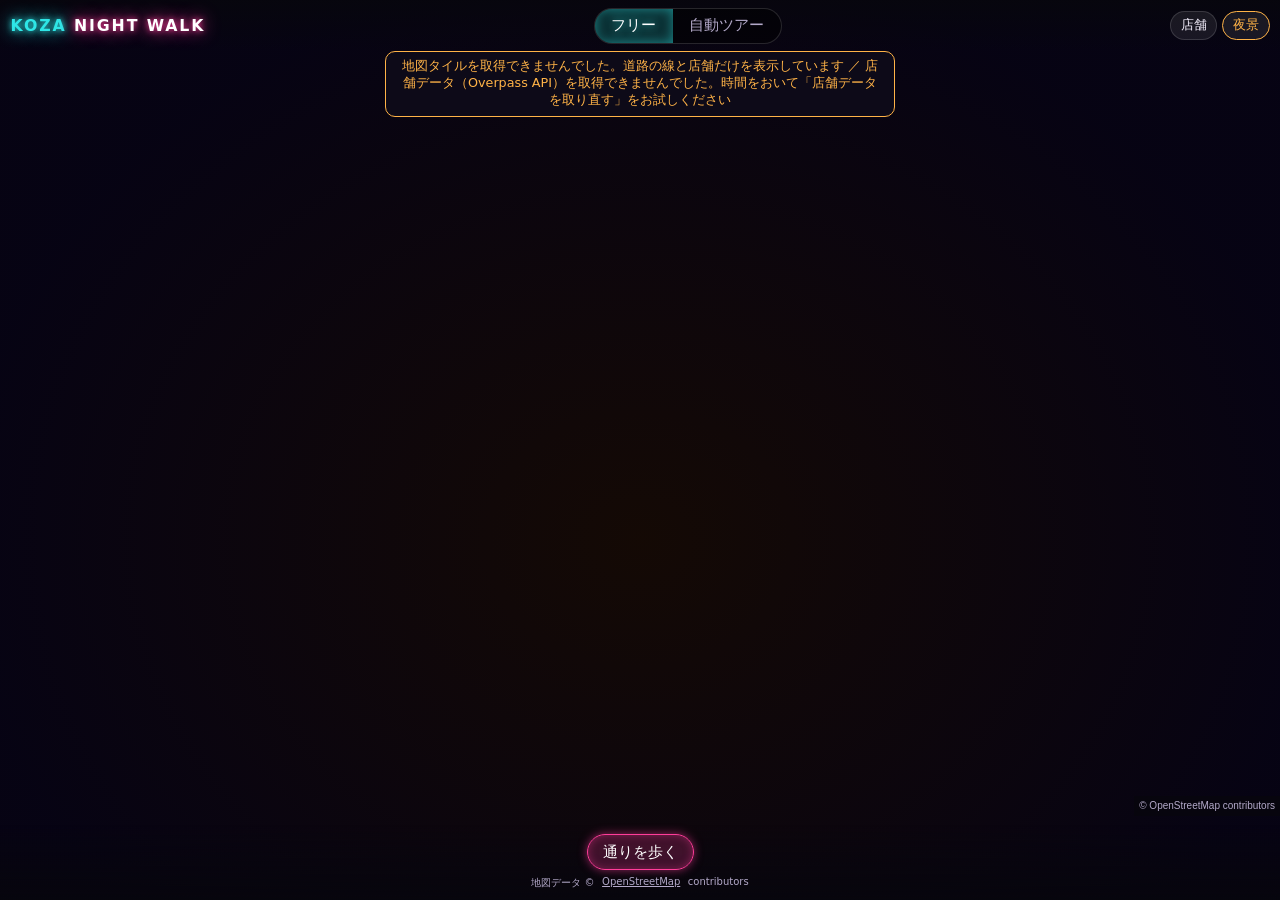
<file: index.html>
<!doctype html>
<html lang="ja">
<head>
<meta charset="utf-8">
<meta name="viewport" content="width=device-width, initial-scale=1, viewport-fit=cover, user-scalable=no">
<title>KOZA NIGHT WALK — コザ・サンシティ通り バーチャル飲み歩き</title>
<meta name="description" content="沖縄市コザのサンシティ通りを、OpenStreetMap の地図でバーチャル飲み歩き。API キー不要。">
<link rel="stylesheet" href="vendor/maplibre-gl.css">
<link rel="stylesheet" href="css/style.css">
</head>
<body class="night mode-free view-aerial">

<div id="map" aria-label="地図"></div>
<div id="demo" hidden>
  <div class="demo-sign">KOZA<br>NIGHT WALK</div>
  <p>デモ表示：地図データを取得できませんでした。<br>この画面は位置関係を表していません。</p>
</div>

<header id="topbar">
  <h1 class="logo"><span>KOZA</span> NIGHT WALK</h1>
  <div class="modes" role="tablist" aria-label="モード切り替え">
    <button id="modeFree" role="tab" aria-selected="true">フリー</button>
    <button id="modeTour" role="tab" aria-selected="false">自動ツアー</button>
  </div>
  <div class="tools">
    <button id="btnList" title="店舗リスト">店舗</button>
    <button id="btn3D" title="3D 建物の表示切り替え" aria-pressed="true">3D</button>
    <button id="btnNight" title="夜景フィルター（演出）の切り替え" aria-pressed="true">夜景</button>
  </div>
</header>

<div id="status" hidden></div>

<div id="hud">
  <div id="caption"></div>
  <div id="where"></div>
</div>

<footer id="controls">
  <div class="free-only">
    <button id="btnWalk" class="neon">通りを歩く</button>
    <button id="btnBack" class="walk-only" aria-label="通りを戻る">◀ 戻る</button>
    <button id="btnFwd" class="walk-only neon" aria-label="通りを進む">進む ▶</button>
    <button id="btnSky" class="walk-only">上空へ</button>
  </div>
  <div class="tour-only">
    <button id="btnStart" class="neon">スタート</button>
    <button id="btnPause" hidden>一時停止</button>
    <button id="btnResume" hidden>再開</button>
    <button id="btnNext" class="neon" hidden>次へ</button>
    <button id="btnEnd" hidden>終了</button>
  </div>
  <div id="credit"></div>
</footer>

<aside id="panel" hidden aria-live="polite">
  <button class="close" id="panelClose" aria-label="閉じる">×</button>
  <div id="panelBody"></div>
</aside>

<aside id="list" hidden>
  <button class="close" id="listClose" aria-label="閉じる">×</button>
  <h2>店舗リスト</h2>
  <p class="fine" id="listNote"></p>
  <ol id="listBody"></ol>
  <div id="extraBox" hidden>
    <h3>地図に未登録の店舗（公開情報で確認）</h3>
    <ul id="extraBody"></ul>
  </div>
  <button id="btnReset" class="small">訪問記録をリセット</button>
  <button id="btnReload" class="small">店舗データを取り直す</button>
  <p class="fine">
    <b>実データ</b>：道路・建物・店舗（OpenStreetMap）<br>
    <b>演出</b>：カメラワーク、夜景フィルター、ネオン風 UI
  </p>
</aside>

<script src="vendor/maplibre-gl.js"></script>
<script src="js/data.js"></script>
<script src="js/geo.js"></script>
<script src="js/osm.js"></script>
<script src="js/map-maplibre.js"></script>
<script src="js/app.js"></script>
</body>
</html>
</file>
<file: vendor/maplibre-gl.css>
.maplibregl-map{font:12px/20px Helvetica Neue,Arial,Helvetica,sans-serif;overflow:hidden;position:relative;-webkit-tap-highlight-color:rgb(0 0 0/0)}.maplibregl-canvas{left:0;position:absolute;top:0}.maplibregl-map:fullscreen{height:100%;width:100%}.maplibregl-ctrl-group button.maplibregl-ctrl-compass{touch-action:none}.maplibregl-canvas-container.maplibregl-interactive,.maplibregl-ctrl-group button.maplibregl-ctrl-compass{cursor:grab;-webkit-user-select:none;-moz-user-select:none;user-select:none}.maplibregl-canvas-container.maplibregl-interactive.maplibregl-track-pointer{cursor:pointer}.maplibregl-canvas-container.maplibregl-interactive:active,.maplibregl-ctrl-group button.maplibregl-ctrl-compass:active{cursor:grabbing}.maplibregl-canvas-container.maplibregl-touch-zoom-rotate,.maplibregl-canvas-container.maplibregl-touch-zoom-rotate .maplibregl-canvas{touch-action:pan-x pan-y}.maplibregl-canvas-container.maplibregl-touch-drag-pan,.maplibregl-canvas-container.maplibregl-touch-drag-pan .maplibregl-canvas{touch-action:pinch-zoom}.maplibregl-canvas-container.maplibregl-touch-zoom-rotate.maplibregl-touch-drag-pan,.maplibregl-canvas-container.maplibregl-touch-zoom-rotate.maplibregl-touch-drag-pan .maplibregl-canvas{touch-action:none}.maplibregl-canvas-container.maplibregl-touch-drag-pan.maplibregl-cooperative-gestures,.maplibregl-canvas-container.maplibregl-touch-drag-pan.maplibregl-cooperative-gestures .maplibregl-canvas{touch-action:pan-x pan-y}.maplibregl-ctrl-bottom-left,.maplibregl-ctrl-bottom-right,.maplibregl-ctrl-top-left,.maplibregl-ctrl-top-right{pointer-events:none;position:absolute;z-index:2}.maplibregl-ctrl-top-left{left:0;top:0}.maplibregl-ctrl-top-right{right:0;top:0}.maplibregl-ctrl-bottom-left{bottom:0;left:0}.maplibregl-ctrl-bottom-right{bottom:0;right:0}.maplibregl-ctrl{clear:both;pointer-events:auto;transform:translate(0)}.maplibregl-ctrl-top-left .maplibregl-ctrl{float:left;margin:10px 0 0 10px}.maplibregl-ctrl-top-right .maplibregl-ctrl{float:right;margin:10px 10px 0 0}.maplibregl-ctrl-bottom-left .maplibregl-ctrl{float:left;margin:0 0 10px 10px}.maplibregl-ctrl-bottom-right .maplibregl-ctrl{float:right;margin:0 10px 10px 0}.maplibregl-ctrl-group{background:#fff;border-radius:4px}.maplibregl-ctrl-group:not(:empty){box-shadow:0 0 0 2px rgba(0,0,0,.1)}@media (forced-colors:active){.maplibregl-ctrl-group:not(:empty){box-shadow:0 0 0 2px ButtonText}}.maplibregl-ctrl-group button{background-color:transparent;border:0;box-sizing:border-box;cursor:pointer;display:block;height:29px;outline:none;padding:0;width:29px}.maplibregl-ctrl-group button+button{border-top:1px solid #ddd}.maplibregl-ctrl button .maplibregl-ctrl-icon{background-position:50%;background-repeat:no-repeat;display:block;height:100%;width:100%}@media (forced-colors:active){.maplibregl-ctrl-icon{background-color:transparent}.maplibregl-ctrl-group button+button{border-top:1px solid ButtonText}}.maplibregl-ctrl button::-moz-focus-inner{border:0;padding:0}.maplibregl-ctrl-attrib-button:focus,.maplibregl-ctrl-group button:focus{box-shadow:0 0 2px 2px #0096ff}.maplibregl-ctrl button:disabled{cursor:not-allowed}.maplibregl-ctrl button:disabled .maplibregl-ctrl-icon{opacity:.25}.maplibregl-ctrl button:not(:disabled):hover{background-color:rgb(0 0 0/5%)}.maplibregl-ctrl-group button:focus:focus-visible{box-shadow:0 0 2px 2px #0096ff}.maplibregl-ctrl-group button:focus:not(:focus-visible){box-shadow:none}.maplibregl-ctrl-group button:focus:first-child{border-radius:4px 4px 0 0}.maplibregl-ctrl-group button:focus:last-child{border-radius:0 0 4px 4px}.maplibregl-ctrl-group button:focus:only-child{border-radius:inherit}.maplibregl-ctrl button.maplibregl-ctrl-zoom-out .maplibregl-ctrl-icon{background-image:url("data:image/svg+xml;charset=utf-8,%3Csvg xmlns='http://www.w3.org/2000/svg' width='29' height='29' fill='%23333' viewBox='0 0 29 29'%3E%3Cpath d='M10 13c-.75 0-1.5.75-1.5 1.5S9.25 16 10 16h9c.75 0 1.5-.75 1.5-1.5S19.75 13 19 13z'/%3E%3C/svg%3E")}.maplibregl-ctrl button.maplibregl-ctrl-zoom-in .maplibregl-ctrl-icon{background-image:url("data:image/svg+xml;charset=utf-8,%3Csvg xmlns='http://www.w3.org/2000/svg' width='29' height='29' fill='%23333' viewBox='0 0 29 29'%3E%3Cpath d='M14.5 8.5c-.75 0-1.5.75-1.5 1.5v3h-3c-.75 0-1.5.75-1.5 1.5S9.25 16 10 16h3v3c0 .75.75 1.5 1.5 1.5S16 19.75 16 19v-3h3c.75 0 1.5-.75 1.5-1.5S19.75 13 19 13h-3v-3c0-.75-.75-1.5-1.5-1.5'/%3E%3C/svg%3E")}@media (forced-colors:active){.maplibregl-ctrl button.maplibregl-ctrl-zoom-out .maplibregl-ctrl-icon{background-image:url("data:image/svg+xml;charset=utf-8,%3Csvg xmlns='http://www.w3.org/2000/svg' width='29' height='29' fill='%23fff' viewBox='0 0 29 29'%3E%3Cpath d='M10 13c-.75 0-1.5.75-1.5 1.5S9.25 16 10 16h9c.75 0 1.5-.75 1.5-1.5S19.75 13 19 13z'/%3E%3C/svg%3E")}.maplibregl-ctrl button.maplibregl-ctrl-zoom-in .maplibregl-ctrl-icon{background-image:url("data:image/svg+xml;charset=utf-8,%3Csvg xmlns='http://www.w3.org/2000/svg' width='29' height='29' fill='%23fff' viewBox='0 0 29 29'%3E%3Cpath d='M14.5 8.5c-.75 0-1.5.75-1.5 1.5v3h-3c-.75 0-1.5.75-1.5 1.5S9.25 16 10 16h3v3c0 .75.75 1.5 1.5 1.5S16 19.75 16 19v-3h3c.75 0 1.5-.75 1.5-1.5S19.75 13 19 13h-3v-3c0-.75-.75-1.5-1.5-1.5'/%3E%3C/svg%3E")}}@media (forced-colors:active) and (prefers-color-scheme:light){.maplibregl-ctrl button.maplibregl-ctrl-zoom-out .maplibregl-ctrl-icon{background-image:url("data:image/svg+xml;charset=utf-8,%3Csvg xmlns='http://www.w3.org/2000/svg' width='29' height='29' viewBox='0 0 29 29'%3E%3Cpath d='M10 13c-.75 0-1.5.75-1.5 1.5S9.25 16 10 16h9c.75 0 1.5-.75 1.5-1.5S19.75 13 19 13z'/%3E%3C/svg%3E")}.maplibregl-ctrl button.maplibregl-ctrl-zoom-in .maplibregl-ctrl-icon{background-image:url("data:image/svg+xml;charset=utf-8,%3Csvg xmlns='http://www.w3.org/2000/svg' width='29' height='29' viewBox='0 0 29 29'%3E%3Cpath d='M14.5 8.5c-.75 0-1.5.75-1.5 1.5v3h-3c-.75 0-1.5.75-1.5 1.5S9.25 16 10 16h3v3c0 .75.75 1.5 1.5 1.5S16 19.75 16 19v-3h3c.75 0 1.5-.75 1.5-1.5S19.75 13 19 13h-3v-3c0-.75-.75-1.5-1.5-1.5'/%3E%3C/svg%3E")}}.maplibregl-ctrl button.maplibregl-ctrl-fullscreen .maplibregl-ctrl-icon{background-image:url("data:image/svg+xml;charset=utf-8,%3Csvg xmlns='http://www.w3.org/2000/svg' width='29' height='29' fill='%23333' viewBox='0 0 29 29'%3E%3Cpath d='M24 16v5.5c0 1.75-.75 2.5-2.5 2.5H16v-1l3-1.5-4-5.5 1-1 5.5 4 1.5-3zM6 16l1.5 3 5.5-4 1 1-4 5.5 3 1.5v1H7.5C5.75 24 5 23.25 5 21.5V16zm7-11v1l-3 1.5 4 5.5-1 1-5.5-4L6 13H5V7.5C5 5.75 5.75 5 7.5 5zm11 2.5c0-1.75-.75-2.5-2.5-2.5H16v1l3 1.5-4 5.5 1 1 5.5-4 1.5 3h1z'/%3E%3C/svg%3E")}.maplibregl-ctrl button.maplibregl-ctrl-shrink .maplibregl-ctrl-icon{background-image:url("data:image/svg+xml;charset=utf-8,%3Csvg xmlns='http://www.w3.org/2000/svg' width='29' height='29' viewBox='0 0 29 29'%3E%3Cpath d='M18.5 16c-1.75 0-2.5.75-2.5 2.5V24h1l1.5-3 5.5 4 1-1-4-5.5 3-1.5v-1zM13 18.5c0-1.75-.75-2.5-2.5-2.5H5v1l3 1.5L4 24l1 1 5.5-4 1.5 3h1zm3-8c0 1.75.75 2.5 2.5 2.5H24v-1l-3-1.5L25 5l-1-1-5.5 4L17 5h-1zM10.5 13c1.75 0 2.5-.75 2.5-2.5V5h-1l-1.5 3L5 4 4 5l4 5.5L5 12v1z'/%3E%3C/svg%3E")}@media (forced-colors:active){.maplibregl-ctrl button.maplibregl-ctrl-fullscreen .maplibregl-ctrl-icon{background-image:url("data:image/svg+xml;charset=utf-8,%3Csvg xmlns='http://www.w3.org/2000/svg' width='29' height='29' fill='%23fff' viewBox='0 0 29 29'%3E%3Cpath d='M24 16v5.5c0 1.75-.75 2.5-2.5 2.5H16v-1l3-1.5-4-5.5 1-1 5.5 4 1.5-3zM6 16l1.5 3 5.5-4 1 1-4 5.5 3 1.5v1H7.5C5.75 24 5 23.25 5 21.5V16zm7-11v1l-3 1.5 4 5.5-1 1-5.5-4L6 13H5V7.5C5 5.75 5.75 5 7.5 5zm11 2.5c0-1.75-.75-2.5-2.5-2.5H16v1l3 1.5-4 5.5 1 1 5.5-4 1.5 3h1z'/%3E%3C/svg%3E")}.maplibregl-ctrl button.maplibregl-ctrl-shrink .maplibregl-ctrl-icon{background-image:url("data:image/svg+xml;charset=utf-8,%3Csvg xmlns='http://www.w3.org/2000/svg' width='29' height='29' fill='%23fff' viewBox='0 0 29 29'%3E%3Cpath d='M18.5 16c-1.75 0-2.5.75-2.5 2.5V24h1l1.5-3 5.5 4 1-1-4-5.5 3-1.5v-1zM13 18.5c0-1.75-.75-2.5-2.5-2.5H5v1l3 1.5L4 24l1 1 5.5-4 1.5 3h1zm3-8c0 1.75.75 2.5 2.5 2.5H24v-1l-3-1.5L25 5l-1-1-5.5 4L17 5h-1zM10.5 13c1.75 0 2.5-.75 2.5-2.5V5h-1l-1.5 3L5 4 4 5l4 5.5L5 12v1z'/%3E%3C/svg%3E")}}@media (forced-colors:active) and (prefers-color-scheme:light){.maplibregl-ctrl button.maplibregl-ctrl-fullscreen .maplibregl-ctrl-icon{background-image:url("data:image/svg+xml;charset=utf-8,%3Csvg xmlns='http://www.w3.org/2000/svg' width='29' height='29' viewBox='0 0 29 29'%3E%3Cpath d='M24 16v5.5c0 1.75-.75 2.5-2.5 2.5H16v-1l3-1.5-4-5.5 1-1 5.5 4 1.5-3zM6 16l1.5 3 5.5-4 1 1-4 5.5 3 1.5v1H7.5C5.75 24 5 23.25 5 21.5V16zm7-11v1l-3 1.5 4 5.5-1 1-5.5-4L6 13H5V7.5C5 5.75 5.75 5 7.5 5zm11 2.5c0-1.75-.75-2.5-2.5-2.5H16v1l3 1.5-4 5.5 1 1 5.5-4 1.5 3h1z'/%3E%3C/svg%3E")}.maplibregl-ctrl button.maplibregl-ctrl-shrink .maplibregl-ctrl-icon{background-image:url("data:image/svg+xml;charset=utf-8,%3Csvg xmlns='http://www.w3.org/2000/svg' width='29' height='29' viewBox='0 0 29 29'%3E%3Cpath d='M18.5 16c-1.75 0-2.5.75-2.5 2.5V24h1l1.5-3 5.5 4 1-1-4-5.5 3-1.5v-1zM13 18.5c0-1.75-.75-2.5-2.5-2.5H5v1l3 1.5L4 24l1 1 5.5-4 1.5 3h1zm3-8c0 1.75.75 2.5 2.5 2.5H24v-1l-3-1.5L25 5l-1-1-5.5 4L17 5h-1zM10.5 13c1.75 0 2.5-.75 2.5-2.5V5h-1l-1.5 3L5 4 4 5l4 5.5L5 12v1z'/%3E%3C/svg%3E")}}.maplibregl-ctrl button.maplibregl-ctrl-compass .maplibregl-ctrl-icon{background-image:url("data:image/svg+xml;charset=utf-8,%3Csvg xmlns='http://www.w3.org/2000/svg' width='29' height='29' fill='%23333' viewBox='0 0 29 29'%3E%3Cpath d='m10.5 14 4-8 4 8z'/%3E%3Cpath fill='%23ccc' d='m10.5 16 4 8 4-8z'/%3E%3C/svg%3E")}@media (forced-colors:active){.maplibregl-ctrl button.maplibregl-ctrl-compass .maplibregl-ctrl-icon{background-image:url("data:image/svg+xml;charset=utf-8,%3Csvg xmlns='http://www.w3.org/2000/svg' width='29' height='29' fill='%23fff' viewBox='0 0 29 29'%3E%3Cpath d='m10.5 14 4-8 4 8z'/%3E%3Cpath fill='%23ccc' d='m10.5 16 4 8 4-8z'/%3E%3C/svg%3E")}}@media (forced-colors:active) and (prefers-color-scheme:light){.maplibregl-ctrl button.maplibregl-ctrl-compass .maplibregl-ctrl-icon{background-image:url("data:image/svg+xml;charset=utf-8,%3Csvg xmlns='http://www.w3.org/2000/svg' width='29' height='29' viewBox='0 0 29 29'%3E%3Cpath d='m10.5 14 4-8 4 8z'/%3E%3Cpath fill='%23ccc' d='m10.5 16 4 8 4-8z'/%3E%3C/svg%3E")}}.maplibregl-ctrl button.maplibregl-ctrl-terrain .maplibregl-ctrl-icon{background-image:url("data:image/svg+xml;charset=utf-8,%3Csvg xmlns='http://www.w3.org/2000/svg' width='22' height='22' fill='%23333' viewBox='0 0 22 22'%3E%3Cpath d='m1.754 13.406 4.453-4.851 3.09 3.09 3.281 3.277.969-.969-3.309-3.312 3.844-4.121 6.148 6.886h1.082v-.855l-7.207-8.07-4.84 5.187L6.169 6.57l-5.48 5.965v.871ZM.688 16.844h20.625v1.375H.688Zm0 0'/%3E%3C/svg%3E")}.maplibregl-ctrl button.maplibregl-ctrl-terrain-enabled .maplibregl-ctrl-icon{background-image:url("data:image/svg+xml;charset=utf-8,%3Csvg xmlns='http://www.w3.org/2000/svg' width='22' height='22' fill='%2333b5e5' viewBox='0 0 22 22'%3E%3Cpath d='m1.754 13.406 4.453-4.851 3.09 3.09 3.281 3.277.969-.969-3.309-3.312 3.844-4.121 6.148 6.886h1.082v-.855l-7.207-8.07-4.84 5.187L6.169 6.57l-5.48 5.965v.871ZM.688 16.844h20.625v1.375H.688Zm0 0'/%3E%3C/svg%3E")}.maplibregl-ctrl button.maplibregl-ctrl-geolocate .maplibregl-ctrl-icon{background-image:url("data:image/svg+xml;charset=utf-8,%3Csvg xmlns='http://www.w3.org/2000/svg' width='29' height='29' fill='%23333' viewBox='0 0 20 20'%3E%3Cpath d='M10 4C9 4 9 5 9 5v.1A5 5 0 0 0 5.1 9H5s-1 0-1 1 1 1 1 1h.1A5 5 0 0 0 9 14.9v.1s0 1 1 1 1-1 1-1v-.1a5 5 0 0 0 3.9-3.9h.1s1 0 1-1-1-1-1-1h-.1A5 5 0 0 0 11 5.1V5s0-1-1-1m0 2.5a3.5 3.5 0 1 1 0 7 3.5 3.5 0 1 1 0-7'/%3E%3Ccircle cx='10' cy='10' r='2'/%3E%3C/svg%3E")}.maplibregl-ctrl button.maplibregl-ctrl-geolocate:disabled .maplibregl-ctrl-icon{background-image:url("data:image/svg+xml;charset=utf-8,%3Csvg xmlns='http://www.w3.org/2000/svg' width='29' height='29' fill='%23aaa' viewBox='0 0 20 20'%3E%3Cpath d='M10 4C9 4 9 5 9 5v.1A5 5 0 0 0 5.1 9H5s-1 0-1 1 1 1 1 1h.1A5 5 0 0 0 9 14.9v.1s0 1 1 1 1-1 1-1v-.1a5 5 0 0 0 3.9-3.9h.1s1 0 1-1-1-1-1-1h-.1A5 5 0 0 0 11 5.1V5s0-1-1-1m0 2.5a3.5 3.5 0 1 1 0 7 3.5 3.5 0 1 1 0-7'/%3E%3Ccircle cx='10' cy='10' r='2'/%3E%3Cpath fill='red' d='m14 5 1 1-9 9-1-1z'/%3E%3C/svg%3E")}.maplibregl-ctrl button.maplibregl-ctrl-geolocate.maplibregl-ctrl-geolocate-active .maplibregl-ctrl-icon{background-image:url("data:image/svg+xml;charset=utf-8,%3Csvg xmlns='http://www.w3.org/2000/svg' width='29' height='29' fill='%2333b5e5' viewBox='0 0 20 20'%3E%3Cpath d='M10 4C9 4 9 5 9 5v.1A5 5 0 0 0 5.1 9H5s-1 0-1 1 1 1 1 1h.1A5 5 0 0 0 9 14.9v.1s0 1 1 1 1-1 1-1v-.1a5 5 0 0 0 3.9-3.9h.1s1 0 1-1-1-1-1-1h-.1A5 5 0 0 0 11 5.1V5s0-1-1-1m0 2.5a3.5 3.5 0 1 1 0 7 3.5 3.5 0 1 1 0-7'/%3E%3Ccircle cx='10' cy='10' r='2'/%3E%3C/svg%3E")}.maplibregl-ctrl button.maplibregl-ctrl-geolocate.maplibregl-ctrl-geolocate-active-error .maplibregl-ctrl-icon{background-image:url("data:image/svg+xml;charset=utf-8,%3Csvg xmlns='http://www.w3.org/2000/svg' width='29' height='29' fill='%23e58978' viewBox='0 0 20 20'%3E%3Cpath d='M10 4C9 4 9 5 9 5v.1A5 5 0 0 0 5.1 9H5s-1 0-1 1 1 1 1 1h.1A5 5 0 0 0 9 14.9v.1s0 1 1 1 1-1 1-1v-.1a5 5 0 0 0 3.9-3.9h.1s1 0 1-1-1-1-1-1h-.1A5 5 0 0 0 11 5.1V5s0-1-1-1m0 2.5a3.5 3.5 0 1 1 0 7 3.5 3.5 0 1 1 0-7'/%3E%3Ccircle cx='10' cy='10' r='2'/%3E%3C/svg%3E")}.maplibregl-ctrl button.maplibregl-ctrl-geolocate.maplibregl-ctrl-geolocate-background .maplibregl-ctrl-icon{background-image:url("data:image/svg+xml;charset=utf-8,%3Csvg xmlns='http://www.w3.org/2000/svg' width='29' height='29' fill='%2333b5e5' viewBox='0 0 20 20'%3E%3Cpath d='M10 4C9 4 9 5 9 5v.1A5 5 0 0 0 5.1 9H5s-1 0-1 1 1 1 1 1h.1A5 5 0 0 0 9 14.9v.1s0 1 1 1 1-1 1-1v-.1a5 5 0 0 0 3.9-3.9h.1s1 0 1-1-1-1-1-1h-.1A5 5 0 0 0 11 5.1V5s0-1-1-1m0 2.5a3.5 3.5 0 1 1 0 7 3.5 3.5 0 1 1 0-7'/%3E%3C/svg%3E")}.maplibregl-ctrl button.maplibregl-ctrl-geolocate.maplibregl-ctrl-geolocate-background-error .maplibregl-ctrl-icon{background-image:url("data:image/svg+xml;charset=utf-8,%3Csvg xmlns='http://www.w3.org/2000/svg' width='29' height='29' fill='%23e54e33' viewBox='0 0 20 20'%3E%3Cpath d='M10 4C9 4 9 5 9 5v.1A5 5 0 0 0 5.1 9H5s-1 0-1 1 1 1 1 1h.1A5 5 0 0 0 9 14.9v.1s0 1 1 1 1-1 1-1v-.1a5 5 0 0 0 3.9-3.9h.1s1 0 1-1-1-1-1-1h-.1A5 5 0 0 0 11 5.1V5s0-1-1-1m0 2.5a3.5 3.5 0 1 1 0 7 3.5 3.5 0 1 1 0-7'/%3E%3C/svg%3E")}.maplibregl-ctrl button.maplibregl-ctrl-geolocate.maplibregl-ctrl-geolocate-waiting .maplibregl-ctrl-icon{animation:maplibregl-spin 2s linear infinite}@media (forced-colors:active){.maplibregl-ctrl button.maplibregl-ctrl-geolocate .maplibregl-ctrl-icon{background-image:url("data:image/svg+xml;charset=utf-8,%3Csvg xmlns='http://www.w3.org/2000/svg' width='29' height='29' fill='%23fff' viewBox='0 0 20 20'%3E%3Cpath d='M10 4C9 4 9 5 9 5v.1A5 5 0 0 0 5.1 9H5s-1 0-1 1 1 1 1 1h.1A5 5 0 0 0 9 14.9v.1s0 1 1 1 1-1 1-1v-.1a5 5 0 0 0 3.9-3.9h.1s1 0 1-1-1-1-1-1h-.1A5 5 0 0 0 11 5.1V5s0-1-1-1m0 2.5a3.5 3.5 0 1 1 0 7 3.5 3.5 0 1 1 0-7'/%3E%3Ccircle cx='10' cy='10' r='2'/%3E%3C/svg%3E")}.maplibregl-ctrl button.maplibregl-ctrl-geolocate:disabled .maplibregl-ctrl-icon{background-image:url("data:image/svg+xml;charset=utf-8,%3Csvg xmlns='http://www.w3.org/2000/svg' width='29' height='29' fill='%23999' viewBox='0 0 20 20'%3E%3Cpath d='M10 4C9 4 9 5 9 5v.1A5 5 0 0 0 5.1 9H5s-1 0-1 1 1 1 1 1h.1A5 5 0 0 0 9 14.9v.1s0 1 1 1 1-1 1-1v-.1a5 5 0 0 0 3.9-3.9h.1s1 0 1-1-1-1-1-1h-.1A5 5 0 0 0 11 5.1V5s0-1-1-1m0 2.5a3.5 3.5 0 1 1 0 7 3.5 3.5 0 1 1 0-7'/%3E%3Ccircle cx='10' cy='10' r='2'/%3E%3Cpath fill='red' d='m14 5 1 1-9 9-1-1z'/%3E%3C/svg%3E")}.maplibregl-ctrl button.maplibregl-ctrl-geolocate.maplibregl-ctrl-geolocate-active .maplibregl-ctrl-icon{background-image:url("data:image/svg+xml;charset=utf-8,%3Csvg xmlns='http://www.w3.org/2000/svg' width='29' height='29' fill='%2333b5e5' viewBox='0 0 20 20'%3E%3Cpath d='M10 4C9 4 9 5 9 5v.1A5 5 0 0 0 5.1 9H5s-1 0-1 1 1 1 1 1h.1A5 5 0 0 0 9 14.9v.1s0 1 1 1 1-1 1-1v-.1a5 5 0 0 0 3.9-3.9h.1s1 0 1-1-1-1-1-1h-.1A5 5 0 0 0 11 5.1V5s0-1-1-1m0 2.5a3.5 3.5 0 1 1 0 7 3.5 3.5 0 1 1 0-7'/%3E%3Ccircle cx='10' cy='10' r='2'/%3E%3C/svg%3E")}.maplibregl-ctrl button.maplibregl-ctrl-geolocate.maplibregl-ctrl-geolocate-active-error .maplibregl-ctrl-icon{background-image:url("data:image/svg+xml;charset=utf-8,%3Csvg xmlns='http://www.w3.org/2000/svg' width='29' height='29' fill='%23e58978' viewBox='0 0 20 20'%3E%3Cpath d='M10 4C9 4 9 5 9 5v.1A5 5 0 0 0 5.1 9H5s-1 0-1 1 1 1 1 1h.1A5 5 0 0 0 9 14.9v.1s0 1 1 1 1-1 1-1v-.1a5 5 0 0 0 3.9-3.9h.1s1 0 1-1-1-1-1-1h-.1A5 5 0 0 0 11 5.1V5s0-1-1-1m0 2.5a3.5 3.5 0 1 1 0 7 3.5 3.5 0 1 1 0-7'/%3E%3Ccircle cx='10' cy='10' r='2'/%3E%3C/svg%3E")}.maplibregl-ctrl button.maplibregl-ctrl-geolocate.maplibregl-ctrl-geolocate-background .maplibregl-ctrl-icon{background-image:url("data:image/svg+xml;charset=utf-8,%3Csvg xmlns='http://www.w3.org/2000/svg' width='29' height='29' fill='%2333b5e5' viewBox='0 0 20 20'%3E%3Cpath d='M10 4C9 4 9 5 9 5v.1A5 5 0 0 0 5.1 9H5s-1 0-1 1 1 1 1 1h.1A5 5 0 0 0 9 14.9v.1s0 1 1 1 1-1 1-1v-.1a5 5 0 0 0 3.9-3.9h.1s1 0 1-1-1-1-1-1h-.1A5 5 0 0 0 11 5.1V5s0-1-1-1m0 2.5a3.5 3.5 0 1 1 0 7 3.5 3.5 0 1 1 0-7'/%3E%3C/svg%3E")}.maplibregl-ctrl button.maplibregl-ctrl-geolocate.maplibregl-ctrl-geolocate-background-error .maplibregl-ctrl-icon{background-image:url("data:image/svg+xml;charset=utf-8,%3Csvg xmlns='http://www.w3.org/2000/svg' width='29' height='29' fill='%23e54e33' viewBox='0 0 20 20'%3E%3Cpath d='M10 4C9 4 9 5 9 5v.1A5 5 0 0 0 5.1 9H5s-1 0-1 1 1 1 1 1h.1A5 5 0 0 0 9 14.9v.1s0 1 1 1 1-1 1-1v-.1a5 5 0 0 0 3.9-3.9h.1s1 0 1-1-1-1-1-1h-.1A5 5 0 0 0 11 5.1V5s0-1-1-1m0 2.5a3.5 3.5 0 1 1 0 7 3.5 3.5 0 1 1 0-7'/%3E%3C/svg%3E")}}@media (forced-colors:active) and (prefers-color-scheme:light){.maplibregl-ctrl button.maplibregl-ctrl-geolocate .maplibregl-ctrl-icon{background-image:url("data:image/svg+xml;charset=utf-8,%3Csvg xmlns='http://www.w3.org/2000/svg' width='29' height='29' viewBox='0 0 20 20'%3E%3Cpath d='M10 4C9 4 9 5 9 5v.1A5 5 0 0 0 5.1 9H5s-1 0-1 1 1 1 1 1h.1A5 5 0 0 0 9 14.9v.1s0 1 1 1 1-1 1-1v-.1a5 5 0 0 0 3.9-3.9h.1s1 0 1-1-1-1-1-1h-.1A5 5 0 0 0 11 5.1V5s0-1-1-1m0 2.5a3.5 3.5 0 1 1 0 7 3.5 3.5 0 1 1 0-7'/%3E%3Ccircle cx='10' cy='10' r='2'/%3E%3C/svg%3E")}.maplibregl-ctrl button.maplibregl-ctrl-geolocate:disabled .maplibregl-ctrl-icon{background-image:url("data:image/svg+xml;charset=utf-8,%3Csvg xmlns='http://www.w3.org/2000/svg' width='29' height='29' fill='%23666' viewBox='0 0 20 20'%3E%3Cpath d='M10 4C9 4 9 5 9 5v.1A5 5 0 0 0 5.1 9H5s-1 0-1 1 1 1 1 1h.1A5 5 0 0 0 9 14.9v.1s0 1 1 1 1-1 1-1v-.1a5 5 0 0 0 3.9-3.9h.1s1 0 1-1-1-1-1-1h-.1A5 5 0 0 0 11 5.1V5s0-1-1-1m0 2.5a3.5 3.5 0 1 1 0 7 3.5 3.5 0 1 1 0-7'/%3E%3Ccircle cx='10' cy='10' r='2'/%3E%3Cpath fill='red' d='m14 5 1 1-9 9-1-1z'/%3E%3C/svg%3E")}}@keyframes maplibregl-spin{0%{transform:rotate(0deg)}to{transform:rotate(1turn)}}a.maplibregl-ctrl-logo{background-image:url("data:image/svg+xml;charset=utf-8,%3Csvg xmlns='http://www.w3.org/2000/svg' width='88' height='23' fill='none'%3E%3Cpath fill='%23000' fill-opacity='.4' fill-rule='evenodd' d='M17.408 16.796h-1.827l2.501-12.095h.198l3.324 6.533.988 2.19.988-2.19 3.258-6.533h.181l2.6 12.095h-1.81l-1.218-5.644-.362-1.71-.658 1.71-2.929 5.644h-.098l-2.914-5.644-.757-1.71-.345 1.71zm1.958-3.42-.726 3.663a1.255 1.255 0 0 1-1.232 1.011h-1.827a1.255 1.255 0 0 1-1.229-1.509l2.501-12.095a1.255 1.255 0 0 1 1.23-1.001h.197a1.25 1.25 0 0 1 1.12.685l3.19 6.273 3.125-6.263a1.25 1.25 0 0 1 1.123-.695h.181a1.255 1.255 0 0 1 1.227.991l1.443 6.71a5 5 0 0 1 .314-.787l.009-.016a4.6 4.6 0 0 1 1.777-1.887c.782-.46 1.668-.667 2.611-.667a4.6 4.6 0 0 1 1.7.32l.306.134c.21-.16.474-.256.759-.256h1.694a1.255 1.255 0 0 1 1.212.925 1.255 1.255 0 0 1 1.212-.925h1.711c.284 0 .545.094.755.252.613-.3 1.312-.45 2.075-.45 1.356 0 2.557.445 3.482 1.4q.47.48.763 1.064V4.701a1.255 1.255 0 0 1 1.255-1.255h1.86A1.255 1.255 0 0 1 54.44 4.7v9.194h2.217c.19 0 .37.043.532.118v-4.77c0-.356.147-.678.385-.906a2.42 2.42 0 0 1-.682-1.71c0-.665.267-1.253.735-1.7a2.45 2.45 0 0 1 1.722-.674 2.43 2.43 0 0 1 1.705.675q.318.302.504.683V4.7a1.255 1.255 0 0 1 1.255-1.255h1.744A1.255 1.255 0 0 1 65.812 4.7v3.335a4.8 4.8 0 0 1 1.526-.246c.938 0 1.817.214 2.59.69a4.47 4.47 0 0 1 1.67 1.743v-.98a1.255 1.255 0 0 1 1.256-1.256h1.777c.233 0 .451.064.639.174a3.4 3.4 0 0 1 1.567-.372c.346 0 .861.02 1.285.232a1.25 1.25 0 0 1 .689 1.004 4.7 4.7 0 0 1 .853-.588c.795-.44 1.675-.647 2.61-.647 1.385 0 2.65.39 3.525 1.396.836.938 1.168 2.173 1.168 3.528q-.001.515-.056 1.051a1.255 1.255 0 0 1-.947 1.09l.408.952a1.255 1.255 0 0 1-.477 1.552c-.418.268-.92.463-1.458.612-.613.171-1.304.244-2.049.244-1.06 0-2.043-.207-2.886-.698l-.015-.008c-.798-.48-1.419-1.135-1.818-1.963l-.004-.008a5.8 5.8 0 0 1-.548-2.512q0-.429.053-.843a1.3 1.3 0 0 1-.333-.086l-.166-.004c-.223 0-.426.062-.643.228-.03.024-.142.139-.142.59v3.883a1.255 1.255 0 0 1-1.256 1.256h-1.777a1.255 1.255 0 0 1-1.256-1.256V15.69l-.032.057a4.8 4.8 0 0 1-1.86 1.833 5.04 5.04 0 0 1-2.484.634 4.5 4.5 0 0 1-1.935-.424 1.25 1.25 0 0 1-.764.258h-1.71a1.255 1.255 0 0 1-1.256-1.255V7.687a2.4 2.4 0 0 1-.428.625c.253.23.412.561.412.93v7.553a1.255 1.255 0 0 1-1.256 1.255h-1.843a1.25 1.25 0 0 1-.894-.373c-.228.23-.544.373-.894.373H51.32a1.255 1.255 0 0 1-1.256-1.255v-1.251l-.061.117a4.7 4.7 0 0 1-1.782 1.884 4.77 4.77 0 0 1-2.485.67 5.6 5.6 0 0 1-1.485-.188l.009 2.764a1.255 1.255 0 0 1-1.255 1.259h-1.729a1.255 1.255 0 0 1-1.255-1.255v-3.537a1.255 1.255 0 0 1-1.167.793h-1.679a1.25 1.25 0 0 1-.77-.263 4.5 4.5 0 0 1-1.945.429c-.885 0-1.724-.21-2.495-.632l-.017-.01a5 5 0 0 1-1.081-.836 1.255 1.255 0 0 1-1.254 1.312h-1.81a1.255 1.255 0 0 1-1.228-.99l-.782-3.625-2.044 3.939a1.25 1.25 0 0 1-1.115.676h-.098a1.25 1.25 0 0 1-1.116-.68l-2.061-3.994zM35.92 16.63l.207-.114.223-.15q.493-.356.735-.785l.061-.118.033 1.332h1.678V9.242h-1.694l-.033 1.267q-.133-.329-.526-.658l-.032-.028a3.2 3.2 0 0 0-.668-.428l-.27-.12a3.3 3.3 0 0 0-1.235-.23q-1.136-.001-1.974.493a3.36 3.36 0 0 0-1.3 1.382q-.445.89-.444 2.074 0 1.2.51 2.107a3.8 3.8 0 0 0 1.382 1.381 3.9 3.9 0 0 0 1.893.477q.795 0 1.455-.33zm-2.789-5.38q-.576.675-.575 1.762 0 1.102.559 1.794.576.675 1.645.675a2.25 2.25 0 0 0 .934-.19 2.2 2.2 0 0 0 .468-.29l.178-.161a2.2 2.2 0 0 0 .397-.561q.244-.5.244-1.15v-.115q0-.708-.296-1.267l-.043-.077a2.2 2.2 0 0 0-.633-.709l-.13-.086-.047-.028a2.1 2.1 0 0 0-1.073-.285q-1.052 0-1.629.692zm2.316 2.706c.163-.17.28-.407.28-.83v-.114c0-.292-.06-.508-.15-.68a.96.96 0 0 0-.353-.389.85.85 0 0 0-.464-.127c-.4 0-.56.114-.664.239l-.01.012c-.148.174-.275.45-.275.945 0 .506.122.801.27.99.097.11.266.224.68.224.303 0 .504-.09.687-.269zm7.545 1.705a2.6 2.6 0 0 0 .331.423q.319.33.755.548l.173.074q.65.255 1.49.255 1.02 0 1.844-.493a3.45 3.45 0 0 0 1.316-1.4q.493-.904.493-2.089 0-1.909-.988-2.913-.988-1.02-2.584-1.02-.898 0-1.575.347a3 3 0 0 0-.415.262l-.199.166a3.4 3.4 0 0 0-.64.82V9.242h-1.712v11.553h1.729l-.017-5.134zm.53-1.138q.206.29.48.5l.155.11.053.034q.51.296 1.119.297 1.07 0 1.645-.675.577-.69.576-1.762 0-1.119-.576-1.777-.558-.675-1.645-.675-.435 0-.835.16a2 2 0 0 0-.284.136 2 2 0 0 0-.363.254 2.2 2.2 0 0 0-.46.569l-.082.162a2.6 2.6 0 0 0-.213 1.072v.115q0 .707.296 1.267l.135.211zm.964-.818a1.1 1.1 0 0 0 .367.385.94.94 0 0 0 .476.118c.423 0 .59-.117.687-.23.159-.194.28-.478.28-.95 0-.53-.133-.8-.266-.952l-.021-.025c-.078-.094-.231-.221-.68-.221a1 1 0 0 0-.503.135l-.012.007a.86.86 0 0 0-.335.343c-.073.133-.132.324-.132.614v.115a1.4 1.4 0 0 0 .14.66zm15.7-6.222q.347-.346.346-.856a1.05 1.05 0 0 0-.345-.79 1.18 1.18 0 0 0-.84-.329q-.51 0-.855.33a1.05 1.05 0 0 0-.346.79q0 .51.346.855.345.346.856.346.51 0 .839-.346zm4.337 9.314.033-1.332q.191.403.59.747l.098.081a4 4 0 0 0 .316.224l.223.122a3.2 3.2 0 0 0 1.44.322 3.8 3.8 0 0 0 1.875-.477 3.5 3.5 0 0 0 1.382-1.366q.527-.89.526-2.09 0-1.184-.444-2.073a3.24 3.24 0 0 0-1.283-1.399q-.823-.51-1.942-.51a3.5 3.5 0 0 0-1.527.344l-.086.043-.165.09a3 3 0 0 0-.33.214q-.432.315-.656.707a2 2 0 0 0-.099.198l.082-1.283V4.701h-1.744v12.095zm.473-2.509a2.5 2.5 0 0 0 .566.7q.117.098.245.18l.144.08a2.1 2.1 0 0 0 .975.232q1.07 0 1.645-.675.576-.69.576-1.778 0-1.102-.576-1.777-.56-.691-1.645-.692a2.2 2.2 0 0 0-1.015.235q-.22.113-.415.282l-.15.142a2.1 2.1 0 0 0-.42.594q-.223.479-.223 1.1v.115q0 .705.293 1.26zm2.616-.293c.157-.191.28-.479.28-.967 0-.51-.13-.79-.276-.961l-.021-.026c-.082-.1-.232-.225-.67-.225a.87.87 0 0 0-.681.279l-.012.011c-.154.155-.274.38-.274.807v.115c0 .285.057.499.144.669a1.1 1.1 0 0 0 .367.405c.137.082.28.123.455.123.423 0 .59-.118.686-.23zm8.266-3.013q.345-.13.724-.14l.069-.002q.493 0 .642.099l.247-1.794q-.196-.099-.717-.099a2.3 2.3 0 0 0-.545.063 2 2 0 0 0-.411.148 2.2 2.2 0 0 0-.4.249 2.5 2.5 0 0 0-.485.499 2.7 2.7 0 0 0-.32.581l-.05.137v-1.48h-1.778v7.553h1.777v-3.884q0-.546.159-.943a1.5 1.5 0 0 1 .466-.636 2.5 2.5 0 0 1 .399-.253 2 2 0 0 1 .224-.099zm9.784 2.656.05-.922q0-1.743-.856-2.698-.838-.97-2.584-.97-1.119-.001-2.007.493a3.46 3.46 0 0 0-1.4 1.382q-.493.906-.493 2.106 0 1.07.428 1.975.428.89 1.332 1.432.906.526 2.255.526.973 0 1.668-.185l.044-.012.135-.04q.613-.184.984-.421l-.542-1.267q-.3.162-.642.274l-.297.087q-.51.131-1.3.131-.954 0-1.497-.444a1.6 1.6 0 0 1-.192-.193q-.366-.44-.512-1.234l-.004-.021zm-5.427-1.256-.003.022h3.752v-.138q-.011-.727-.288-1.118a1 1 0 0 0-.156-.176q-.46-.428-1.316-.428-.986 0-1.494.604-.379.45-.494 1.234zm-27.053 2.77V4.7h-1.86v12.095h5.333V15.15zm7.103-5.908v7.553h-1.843V9.242h1.843z'/%3E%3Cpath fill='%23fff' d='m19.63 11.151-.757-1.71-.345 1.71-1.12 5.644h-1.827L18.083 4.7h.197l3.325 6.533.988 2.19.988-2.19L26.839 4.7h.181l2.6 12.095h-1.81l-1.218-5.644-.362-1.71-.658 1.71-2.93 5.644h-.098l-2.913-5.644zm14.836 5.81q-1.02 0-1.893-.478a3.8 3.8 0 0 1-1.381-1.382q-.51-.906-.51-2.106 0-1.185.444-2.074a3.36 3.36 0 0 1 1.3-1.382q.839-.494 1.974-.494a3.3 3.3 0 0 1 1.234.231 3.3 3.3 0 0 1 .97.575q.396.33.527.659l.033-1.267h1.694v7.553H37.18l-.033-1.332q-.279.593-1.02 1.053a3.17 3.17 0 0 1-1.662.444zm.296-1.482q.938 0 1.58-.642.642-.66.642-1.711v-.115q0-.708-.296-1.267a2.2 2.2 0 0 0-.807-.872 2.1 2.1 0 0 0-1.119-.313q-1.053 0-1.629.692-.575.675-.575 1.76 0 1.103.559 1.795.577.675 1.645.675zm6.521-6.237h1.711v1.4q.906-1.597 2.83-1.597 1.596 0 2.584 1.02.988 1.005.988 2.914 0 1.185-.493 2.09a3.46 3.46 0 0 1-1.316 1.399 3.5 3.5 0 0 1-1.844.493q-.954 0-1.662-.329a2.67 2.67 0 0 1-1.086-.97l.017 5.134h-1.728zm4.048 6.22q1.07 0 1.645-.674.577-.69.576-1.762 0-1.119-.576-1.777-.558-.675-1.645-.675-.592 0-1.12.296-.51.28-.822.823-.296.527-.296 1.234v.115q0 .708.296 1.267.313.543.823.855.51.296 1.119.297z'/%3E%3Cpath fill='%23e1e3e9' d='M51.325 4.7h1.86v10.45h3.473v1.646h-5.333zm7.12 4.542h1.843v7.553h-1.843zm.905-1.415a1.16 1.16 0 0 1-.856-.346 1.17 1.17 0 0 1-.346-.856 1.05 1.05 0 0 1 .346-.79q.346-.329.856-.329.494 0 .839.33a1.05 1.05 0 0 1 .345.79 1.16 1.16 0 0 1-.345.855q-.33.346-.84.346zm7.875 9.133a3.17 3.17 0 0 1-1.662-.444q-.723-.46-1.004-1.053l-.033 1.332h-1.71V4.701h1.743v4.657l-.082 1.283q.279-.658 1.086-1.119a3.5 3.5 0 0 1 1.778-.477q1.119 0 1.942.51a3.24 3.24 0 0 1 1.283 1.4q.445.888.444 2.072 0 1.201-.526 2.09a3.5 3.5 0 0 1-1.382 1.366 3.8 3.8 0 0 1-1.876.477zm-.296-1.481q1.069 0 1.645-.675.577-.69.577-1.778 0-1.102-.577-1.776-.56-.691-1.645-.692a2.12 2.12 0 0 0-1.58.659q-.642.641-.642 1.694v.115q0 .71.296 1.267a2.4 2.4 0 0 0 .807.872 2.1 2.1 0 0 0 1.119.313zm5.927-6.237h1.777v1.481q.263-.757.856-1.217a2.14 2.14 0 0 1 1.349-.46q.527 0 .724.098l-.247 1.794q-.149-.099-.642-.099-.774 0-1.416.494-.626.493-.626 1.58v3.883h-1.777V9.242zm9.534 7.718q-1.35 0-2.255-.526-.904-.543-1.332-1.432a4.6 4.6 0 0 1-.428-1.975q0-1.2.493-2.106a3.46 3.46 0 0 1 1.4-1.382q.889-.495 2.007-.494 1.744 0 2.584.97.855.956.856 2.7 0 .444-.05.92h-5.43q.18 1.005.708 1.45.542.443 1.497.443.79 0 1.3-.131a4 4 0 0 0 .938-.362l.542 1.267q-.411.263-1.119.46-.708.198-1.711.197zm1.596-4.558q.016-1.02-.444-1.432-.46-.428-1.316-.428-1.728 0-1.991 1.86z'/%3E%3Cpath d='M5.074 15.948a.484.657 0 0 0-.486.659v1.84a.484.657 0 0 0 .486.659h4.101a.484.657 0 0 0 .486-.659v-1.84a.484.657 0 0 0-.486-.659zm3.56 1.16H5.617v.838h3.017z' style='fill:%23fff;fill-rule:evenodd;stroke-width:1.03600001'/%3E%3Cg style='stroke-width:1.12603545'%3E%3Cpath d='M-9.408-1.416c-3.833-.025-7.056 2.912-7.08 6.615-.02 3.08 1.653 4.832 3.107 6.268.903.892 1.721 1.74 2.32 2.902l-.525-.004c-.543-.003-.992.304-1.24.639a1.87 1.87 0 0 0-.362 1.121l-.011 1.877c-.003.402.104.787.347 1.125.244.338.688.653 1.23.656l4.142.028c.542.003.99-.306 1.238-.641a1.87 1.87 0 0 0 .363-1.121l.012-1.875a1.87 1.87 0 0 0-.348-1.127c-.243-.338-.688-.653-1.23-.656l-.518-.004c.597-1.145 1.425-1.983 2.348-2.87 1.473-1.414 3.18-3.149 3.2-6.226-.016-3.59-2.923-6.684-6.993-6.707m-.006 1.1v.002c3.274.02 5.92 2.532 5.9 5.6-.017 2.706-1.39 4.026-2.863 5.44-1.034.994-2.118 2.033-2.814 3.633-.018.041-.052.055-.075.065q-.013.004-.02.01a.34.34 0 0 1-.226.084.34.34 0 0 1-.224-.086l-.092-.077c-.699-1.615-1.768-2.669-2.781-3.67-1.454-1.435-2.797-2.762-2.78-5.478.02-3.067 2.7-5.545 5.975-5.523m-.02 2.826c-1.62-.01-2.944 1.315-2.955 2.96-.01 1.646 1.295 2.988 2.916 2.999h.002c1.621.01 2.943-1.316 2.953-2.961.011-1.646-1.294-2.988-2.916-2.998m-.005 1.1c1.017.006 1.829.83 1.822 1.89s-.83 1.874-1.848 1.867c-1.018-.006-1.829-.83-1.822-1.89s.83-1.874 1.848-1.868m-2.155 11.857 4.14.025c.271.002.49.305.487.676l-.013 1.875c-.003.37-.224.67-.495.668l-4.14-.025c-.27-.002-.487-.306-.485-.676l.012-1.875c.003-.37.224-.67.494-.668' style='color:%23000;font-style:normal;font-variant:normal;font-weight:400;font-stretch:normal;font-size:medium;line-height:normal;font-family:sans-serif;font-variant-ligatures:normal;font-variant-position:normal;font-variant-caps:normal;font-variant-numeric:normal;font-variant-alternates:normal;font-feature-settings:normal;text-indent:0;text-align:start;text-decoration:none;text-decoration-line:none;text-decoration-style:solid;text-decoration-color:%23000;letter-spacing:normal;word-spacing:normal;text-transform:none;writing-mode:lr-tb;direction:ltr;text-orientation:mixed;dominant-baseline:auto;baseline-shift:baseline;text-anchor:start;white-space:normal;shape-padding:0;clip-rule:evenodd;display:inline;overflow:visible;visibility:visible;opacity:1;isolation:auto;mix-blend-mode:normal;color-interpolation:sRGB;color-interpolation-filters:linearRGB;solid-color:%23000;solid-opacity:1;vector-effect:none;fill:%23000;fill-opacity:.4;fill-rule:evenodd;stroke:none;stroke-width:2.47727823;stroke-linecap:butt;stroke-linejoin:miter;stroke-miterlimit:4;stroke-dasharray:none;stroke-dashoffset:0;stroke-opacity:1;color-rendering:auto;image-rendering:auto;shape-rendering:auto;text-rendering:auto' transform='translate(15.553 2.85)scale(.88807)'/%3E%3Cpath d='M-9.415-.316C-12.69-.338-15.37 2.14-15.39 5.207c-.017 2.716 1.326 4.041 2.78 5.477 1.013 1 2.081 2.055 2.78 3.67l.092.076a.34.34 0 0 0 .225.086.34.34 0 0 0 .227-.083l.019-.01c.022-.009.057-.024.074-.064.697-1.6 1.78-2.64 2.814-3.634 1.473-1.414 2.847-2.733 2.864-5.44.02-3.067-2.627-5.58-5.901-5.601m-.057 8.784c1.621.011 2.944-1.315 2.955-2.96.01-1.646-1.295-2.988-2.916-2.999-1.622-.01-2.945 1.315-2.955 2.96s1.295 2.989 2.916 3' style='clip-rule:evenodd;fill:%23e1e3e9;fill-opacity:1;fill-rule:evenodd;stroke:none;stroke-width:2.47727823;stroke-miterlimit:4;stroke-dasharray:none;stroke-opacity:.4' transform='translate(15.553 2.85)scale(.88807)'/%3E%3Cpath d='M-11.594 15.465c-.27-.002-.492.297-.494.668l-.012 1.876c-.003.371.214.673.485.675l4.14.027c.271.002.492-.298.495-.668l.012-1.877c.003-.37-.215-.672-.485-.674z' style='clip-rule:evenodd;fill:%23fff;fill-opacity:1;fill-rule:evenodd;stroke:none;stroke-width:2.47727823;stroke-miterlimit:4;stroke-dasharray:none;stroke-opacity:.4' transform='translate(15.553 2.85)scale(.88807)'/%3E%3C/g%3E%3C/svg%3E");background-repeat:no-repeat;cursor:pointer;display:block;height:23px;margin:0 0 -4px -4px;overflow:hidden;width:88px}a.maplibregl-ctrl-logo.maplibregl-compact{width:14px}@media (forced-colors:active){a.maplibregl-ctrl-logo{background-color:transparent;background-image:url("data:image/svg+xml;charset=utf-8,%3Csvg xmlns='http://www.w3.org/2000/svg' width='88' height='23' fill='none'%3E%3Cpath fill='%23000' fill-opacity='.4' fill-rule='evenodd' d='M17.408 16.796h-1.827l2.501-12.095h.198l3.324 6.533.988 2.19.988-2.19 3.258-6.533h.181l2.6 12.095h-1.81l-1.218-5.644-.362-1.71-.658 1.71-2.929 5.644h-.098l-2.914-5.644-.757-1.71-.345 1.71zm1.958-3.42-.726 3.663a1.255 1.255 0 0 1-1.232 1.011h-1.827a1.255 1.255 0 0 1-1.229-1.509l2.501-12.095a1.255 1.255 0 0 1 1.23-1.001h.197a1.25 1.25 0 0 1 1.12.685l3.19 6.273 3.125-6.263a1.25 1.25 0 0 1 1.123-.695h.181a1.255 1.255 0 0 1 1.227.991l1.443 6.71a5 5 0 0 1 .314-.787l.009-.016a4.6 4.6 0 0 1 1.777-1.887c.782-.46 1.668-.667 2.611-.667a4.6 4.6 0 0 1 1.7.32l.306.134c.21-.16.474-.256.759-.256h1.694a1.255 1.255 0 0 1 1.212.925 1.255 1.255 0 0 1 1.212-.925h1.711c.284 0 .545.094.755.252.613-.3 1.312-.45 2.075-.45 1.356 0 2.557.445 3.482 1.4q.47.48.763 1.064V4.701a1.255 1.255 0 0 1 1.255-1.255h1.86A1.255 1.255 0 0 1 54.44 4.7v9.194h2.217c.19 0 .37.043.532.118v-4.77c0-.356.147-.678.385-.906a2.42 2.42 0 0 1-.682-1.71c0-.665.267-1.253.735-1.7a2.45 2.45 0 0 1 1.722-.674 2.43 2.43 0 0 1 1.705.675q.318.302.504.683V4.7a1.255 1.255 0 0 1 1.255-1.255h1.744A1.255 1.255 0 0 1 65.812 4.7v3.335a4.8 4.8 0 0 1 1.526-.246c.938 0 1.817.214 2.59.69a4.47 4.47 0 0 1 1.67 1.743v-.98a1.255 1.255 0 0 1 1.256-1.256h1.777c.233 0 .451.064.639.174a3.4 3.4 0 0 1 1.567-.372c.346 0 .861.02 1.285.232a1.25 1.25 0 0 1 .689 1.004 4.7 4.7 0 0 1 .853-.588c.795-.44 1.675-.647 2.61-.647 1.385 0 2.65.39 3.525 1.396.836.938 1.168 2.173 1.168 3.528q-.001.515-.056 1.051a1.255 1.255 0 0 1-.947 1.09l.408.952a1.255 1.255 0 0 1-.477 1.552c-.418.268-.92.463-1.458.612-.613.171-1.304.244-2.049.244-1.06 0-2.043-.207-2.886-.698l-.015-.008c-.798-.48-1.419-1.135-1.818-1.963l-.004-.008a5.8 5.8 0 0 1-.548-2.512q0-.429.053-.843a1.3 1.3 0 0 1-.333-.086l-.166-.004c-.223 0-.426.062-.643.228-.03.024-.142.139-.142.59v3.883a1.255 1.255 0 0 1-1.256 1.256h-1.777a1.255 1.255 0 0 1-1.256-1.256V15.69l-.032.057a4.8 4.8 0 0 1-1.86 1.833 5.04 5.04 0 0 1-2.484.634 4.5 4.5 0 0 1-1.935-.424 1.25 1.25 0 0 1-.764.258h-1.71a1.255 1.255 0 0 1-1.256-1.255V7.687a2.4 2.4 0 0 1-.428.625c.253.23.412.561.412.93v7.553a1.255 1.255 0 0 1-1.256 1.255h-1.843a1.25 1.25 0 0 1-.894-.373c-.228.23-.544.373-.894.373H51.32a1.255 1.255 0 0 1-1.256-1.255v-1.251l-.061.117a4.7 4.7 0 0 1-1.782 1.884 4.77 4.77 0 0 1-2.485.67 5.6 5.6 0 0 1-1.485-.188l.009 2.764a1.255 1.255 0 0 1-1.255 1.259h-1.729a1.255 1.255 0 0 1-1.255-1.255v-3.537a1.255 1.255 0 0 1-1.167.793h-1.679a1.25 1.25 0 0 1-.77-.263 4.5 4.5 0 0 1-1.945.429c-.885 0-1.724-.21-2.495-.632l-.017-.01a5 5 0 0 1-1.081-.836 1.255 1.255 0 0 1-1.254 1.312h-1.81a1.255 1.255 0 0 1-1.228-.99l-.782-3.625-2.044 3.939a1.25 1.25 0 0 1-1.115.676h-.098a1.25 1.25 0 0 1-1.116-.68l-2.061-3.994zM35.92 16.63l.207-.114.223-.15q.493-.356.735-.785l.061-.118.033 1.332h1.678V9.242h-1.694l-.033 1.267q-.133-.329-.526-.658l-.032-.028a3.2 3.2 0 0 0-.668-.428l-.27-.12a3.3 3.3 0 0 0-1.235-.23q-1.136-.001-1.974.493a3.36 3.36 0 0 0-1.3 1.382q-.445.89-.444 2.074 0 1.2.51 2.107a3.8 3.8 0 0 0 1.382 1.381 3.9 3.9 0 0 0 1.893.477q.795 0 1.455-.33zm-2.789-5.38q-.576.675-.575 1.762 0 1.102.559 1.794.576.675 1.645.675a2.25 2.25 0 0 0 .934-.19 2.2 2.2 0 0 0 .468-.29l.178-.161a2.2 2.2 0 0 0 .397-.561q.244-.5.244-1.15v-.115q0-.708-.296-1.267l-.043-.077a2.2 2.2 0 0 0-.633-.709l-.13-.086-.047-.028a2.1 2.1 0 0 0-1.073-.285q-1.052 0-1.629.692zm2.316 2.706c.163-.17.28-.407.28-.83v-.114c0-.292-.06-.508-.15-.68a.96.96 0 0 0-.353-.389.85.85 0 0 0-.464-.127c-.4 0-.56.114-.664.239l-.01.012c-.148.174-.275.45-.275.945 0 .506.122.801.27.99.097.11.266.224.68.224.303 0 .504-.09.687-.269zm7.545 1.705a2.6 2.6 0 0 0 .331.423q.319.33.755.548l.173.074q.65.255 1.49.255 1.02 0 1.844-.493a3.45 3.45 0 0 0 1.316-1.4q.493-.904.493-2.089 0-1.909-.988-2.913-.988-1.02-2.584-1.02-.898 0-1.575.347a3 3 0 0 0-.415.262l-.199.166a3.4 3.4 0 0 0-.64.82V9.242h-1.712v11.553h1.729l-.017-5.134zm.53-1.138q.206.29.48.5l.155.11.053.034q.51.296 1.119.297 1.07 0 1.645-.675.577-.69.576-1.762 0-1.119-.576-1.777-.558-.675-1.645-.675-.435 0-.835.16a2 2 0 0 0-.284.136 2 2 0 0 0-.363.254 2.2 2.2 0 0 0-.46.569l-.082.162a2.6 2.6 0 0 0-.213 1.072v.115q0 .707.296 1.267l.135.211zm.964-.818a1.1 1.1 0 0 0 .367.385.94.94 0 0 0 .476.118c.423 0 .59-.117.687-.23.159-.194.28-.478.28-.95 0-.53-.133-.8-.266-.952l-.021-.025c-.078-.094-.231-.221-.68-.221a1 1 0 0 0-.503.135l-.012.007a.86.86 0 0 0-.335.343c-.073.133-.132.324-.132.614v.115a1.4 1.4 0 0 0 .14.66zm15.7-6.222q.347-.346.346-.856a1.05 1.05 0 0 0-.345-.79 1.18 1.18 0 0 0-.84-.329q-.51 0-.855.33a1.05 1.05 0 0 0-.346.79q0 .51.346.855.345.346.856.346.51 0 .839-.346zm4.337 9.314.033-1.332q.191.403.59.747l.098.081a4 4 0 0 0 .316.224l.223.122a3.2 3.2 0 0 0 1.44.322 3.8 3.8 0 0 0 1.875-.477 3.5 3.5 0 0 0 1.382-1.366q.527-.89.526-2.09 0-1.184-.444-2.073a3.24 3.24 0 0 0-1.283-1.399q-.823-.51-1.942-.51a3.5 3.5 0 0 0-1.527.344l-.086.043-.165.09a3 3 0 0 0-.33.214q-.432.315-.656.707a2 2 0 0 0-.099.198l.082-1.283V4.701h-1.744v12.095zm.473-2.509a2.5 2.5 0 0 0 .566.7q.117.098.245.18l.144.08a2.1 2.1 0 0 0 .975.232q1.07 0 1.645-.675.576-.69.576-1.778 0-1.102-.576-1.777-.56-.691-1.645-.692a2.2 2.2 0 0 0-1.015.235q-.22.113-.415.282l-.15.142a2.1 2.1 0 0 0-.42.594q-.223.479-.223 1.1v.115q0 .705.293 1.26zm2.616-.293c.157-.191.28-.479.28-.967 0-.51-.13-.79-.276-.961l-.021-.026c-.082-.1-.232-.225-.67-.225a.87.87 0 0 0-.681.279l-.012.011c-.154.155-.274.38-.274.807v.115c0 .285.057.499.144.669a1.1 1.1 0 0 0 .367.405c.137.082.28.123.455.123.423 0 .59-.118.686-.23zm8.266-3.013q.345-.13.724-.14l.069-.002q.493 0 .642.099l.247-1.794q-.196-.099-.717-.099a2.3 2.3 0 0 0-.545.063 2 2 0 0 0-.411.148 2.2 2.2 0 0 0-.4.249 2.5 2.5 0 0 0-.485.499 2.7 2.7 0 0 0-.32.581l-.05.137v-1.48h-1.778v7.553h1.777v-3.884q0-.546.159-.943a1.5 1.5 0 0 1 .466-.636 2.5 2.5 0 0 1 .399-.253 2 2 0 0 1 .224-.099zm9.784 2.656.05-.922q0-1.743-.856-2.698-.838-.97-2.584-.97-1.119-.001-2.007.493a3.46 3.46 0 0 0-1.4 1.382q-.493.906-.493 2.106 0 1.07.428 1.975.428.89 1.332 1.432.906.526 2.255.526.973 0 1.668-.185l.044-.012.135-.04q.613-.184.984-.421l-.542-1.267q-.3.162-.642.274l-.297.087q-.51.131-1.3.131-.954 0-1.497-.444a1.6 1.6 0 0 1-.192-.193q-.366-.44-.512-1.234l-.004-.021zm-5.427-1.256-.003.022h3.752v-.138q-.011-.727-.288-1.118a1 1 0 0 0-.156-.176q-.46-.428-1.316-.428-.986 0-1.494.604-.379.45-.494 1.234zm-27.053 2.77V4.7h-1.86v12.095h5.333V15.15zm7.103-5.908v7.553h-1.843V9.242h1.843z'/%3E%3Cpath fill='%23fff' d='m19.63 11.151-.757-1.71-.345 1.71-1.12 5.644h-1.827L18.083 4.7h.197l3.325 6.533.988 2.19.988-2.19L26.839 4.7h.181l2.6 12.095h-1.81l-1.218-5.644-.362-1.71-.658 1.71-2.93 5.644h-.098l-2.913-5.644zm14.836 5.81q-1.02 0-1.893-.478a3.8 3.8 0 0 1-1.381-1.382q-.51-.906-.51-2.106 0-1.185.444-2.074a3.36 3.36 0 0 1 1.3-1.382q.839-.494 1.974-.494a3.3 3.3 0 0 1 1.234.231 3.3 3.3 0 0 1 .97.575q.396.33.527.659l.033-1.267h1.694v7.553H37.18l-.033-1.332q-.279.593-1.02 1.053a3.17 3.17 0 0 1-1.662.444zm.296-1.482q.938 0 1.58-.642.642-.66.642-1.711v-.115q0-.708-.296-1.267a2.2 2.2 0 0 0-.807-.872 2.1 2.1 0 0 0-1.119-.313q-1.053 0-1.629.692-.575.675-.575 1.76 0 1.103.559 1.795.577.675 1.645.675zm6.521-6.237h1.711v1.4q.906-1.597 2.83-1.597 1.596 0 2.584 1.02.988 1.005.988 2.914 0 1.185-.493 2.09a3.46 3.46 0 0 1-1.316 1.399 3.5 3.5 0 0 1-1.844.493q-.954 0-1.662-.329a2.67 2.67 0 0 1-1.086-.97l.017 5.134h-1.728zm4.048 6.22q1.07 0 1.645-.674.577-.69.576-1.762 0-1.119-.576-1.777-.558-.675-1.645-.675-.592 0-1.12.296-.51.28-.822.823-.296.527-.296 1.234v.115q0 .708.296 1.267.313.543.823.855.51.296 1.119.297z'/%3E%3Cpath fill='%23e1e3e9' d='M51.325 4.7h1.86v10.45h3.473v1.646h-5.333zm7.12 4.542h1.843v7.553h-1.843zm.905-1.415a1.16 1.16 0 0 1-.856-.346 1.17 1.17 0 0 1-.346-.856 1.05 1.05 0 0 1 .346-.79q.346-.329.856-.329.494 0 .839.33a1.05 1.05 0 0 1 .345.79 1.16 1.16 0 0 1-.345.855q-.33.346-.84.346zm7.875 9.133a3.17 3.17 0 0 1-1.662-.444q-.723-.46-1.004-1.053l-.033 1.332h-1.71V4.701h1.743v4.657l-.082 1.283q.279-.658 1.086-1.119a3.5 3.5 0 0 1 1.778-.477q1.119 0 1.942.51a3.24 3.24 0 0 1 1.283 1.4q.445.888.444 2.072 0 1.201-.526 2.09a3.5 3.5 0 0 1-1.382 1.366 3.8 3.8 0 0 1-1.876.477zm-.296-1.481q1.069 0 1.645-.675.577-.69.577-1.778 0-1.102-.577-1.776-.56-.691-1.645-.692a2.12 2.12 0 0 0-1.58.659q-.642.641-.642 1.694v.115q0 .71.296 1.267a2.4 2.4 0 0 0 .807.872 2.1 2.1 0 0 0 1.119.313zm5.927-6.237h1.777v1.481q.263-.757.856-1.217a2.14 2.14 0 0 1 1.349-.46q.527 0 .724.098l-.247 1.794q-.149-.099-.642-.099-.774 0-1.416.494-.626.493-.626 1.58v3.883h-1.777V9.242zm9.534 7.718q-1.35 0-2.255-.526-.904-.543-1.332-1.432a4.6 4.6 0 0 1-.428-1.975q0-1.2.493-2.106a3.46 3.46 0 0 1 1.4-1.382q.889-.495 2.007-.494 1.744 0 2.584.97.855.956.856 2.7 0 .444-.05.92h-5.43q.18 1.005.708 1.45.542.443 1.497.443.79 0 1.3-.131a4 4 0 0 0 .938-.362l.542 1.267q-.411.263-1.119.46-.708.198-1.711.197zm1.596-4.558q.016-1.02-.444-1.432-.46-.428-1.316-.428-1.728 0-1.991 1.86z'/%3E%3Cpath d='M5.074 15.948a.484.657 0 0 0-.486.659v1.84a.484.657 0 0 0 .486.659h4.101a.484.657 0 0 0 .486-.659v-1.84a.484.657 0 0 0-.486-.659zm3.56 1.16H5.617v.838h3.017z' style='fill:%23fff;fill-rule:evenodd;stroke-width:1.03600001'/%3E%3Cg style='stroke-width:1.12603545'%3E%3Cpath d='M-9.408-1.416c-3.833-.025-7.056 2.912-7.08 6.615-.02 3.08 1.653 4.832 3.107 6.268.903.892 1.721 1.74 2.32 2.902l-.525-.004c-.543-.003-.992.304-1.24.639a1.87 1.87 0 0 0-.362 1.121l-.011 1.877c-.003.402.104.787.347 1.125.244.338.688.653 1.23.656l4.142.028c.542.003.99-.306 1.238-.641a1.87 1.87 0 0 0 .363-1.121l.012-1.875a1.87 1.87 0 0 0-.348-1.127c-.243-.338-.688-.653-1.23-.656l-.518-.004c.597-1.145 1.425-1.983 2.348-2.87 1.473-1.414 3.18-3.149 3.2-6.226-.016-3.59-2.923-6.684-6.993-6.707m-.006 1.1v.002c3.274.02 5.92 2.532 5.9 5.6-.017 2.706-1.39 4.026-2.863 5.44-1.034.994-2.118 2.033-2.814 3.633-.018.041-.052.055-.075.065q-.013.004-.02.01a.34.34 0 0 1-.226.084.34.34 0 0 1-.224-.086l-.092-.077c-.699-1.615-1.768-2.669-2.781-3.67-1.454-1.435-2.797-2.762-2.78-5.478.02-3.067 2.7-5.545 5.975-5.523m-.02 2.826c-1.62-.01-2.944 1.315-2.955 2.96-.01 1.646 1.295 2.988 2.916 2.999h.002c1.621.01 2.943-1.316 2.953-2.961.011-1.646-1.294-2.988-2.916-2.998m-.005 1.1c1.017.006 1.829.83 1.822 1.89s-.83 1.874-1.848 1.867c-1.018-.006-1.829-.83-1.822-1.89s.83-1.874 1.848-1.868m-2.155 11.857 4.14.025c.271.002.49.305.487.676l-.013 1.875c-.003.37-.224.67-.495.668l-4.14-.025c-.27-.002-.487-.306-.485-.676l.012-1.875c.003-.37.224-.67.494-.668' style='color:%23000;font-style:normal;font-variant:normal;font-weight:400;font-stretch:normal;font-size:medium;line-height:normal;font-family:sans-serif;font-variant-ligatures:normal;font-variant-position:normal;font-variant-caps:normal;font-variant-numeric:normal;font-variant-alternates:normal;font-feature-settings:normal;text-indent:0;text-align:start;text-decoration:none;text-decoration-line:none;text-decoration-style:solid;text-decoration-color:%23000;letter-spacing:normal;word-spacing:normal;text-transform:none;writing-mode:lr-tb;direction:ltr;text-orientation:mixed;dominant-baseline:auto;baseline-shift:baseline;text-anchor:start;white-space:normal;shape-padding:0;clip-rule:evenodd;display:inline;overflow:visible;visibility:visible;opacity:1;isolation:auto;mix-blend-mode:normal;color-interpolation:sRGB;color-interpolation-filters:linearRGB;solid-color:%23000;solid-opacity:1;vector-effect:none;fill:%23000;fill-opacity:.4;fill-rule:evenodd;stroke:none;stroke-width:2.47727823;stroke-linecap:butt;stroke-linejoin:miter;stroke-miterlimit:4;stroke-dasharray:none;stroke-dashoffset:0;stroke-opacity:1;color-rendering:auto;image-rendering:auto;shape-rendering:auto;text-rendering:auto' transform='translate(15.553 2.85)scale(.88807)'/%3E%3Cpath d='M-9.415-.316C-12.69-.338-15.37 2.14-15.39 5.207c-.017 2.716 1.326 4.041 2.78 5.477 1.013 1 2.081 2.055 2.78 3.67l.092.076a.34.34 0 0 0 .225.086.34.34 0 0 0 .227-.083l.019-.01c.022-.009.057-.024.074-.064.697-1.6 1.78-2.64 2.814-3.634 1.473-1.414 2.847-2.733 2.864-5.44.02-3.067-2.627-5.58-5.901-5.601m-.057 8.784c1.621.011 2.944-1.315 2.955-2.96.01-1.646-1.295-2.988-2.916-2.999-1.622-.01-2.945 1.315-2.955 2.96s1.295 2.989 2.916 3' style='clip-rule:evenodd;fill:%23e1e3e9;fill-opacity:1;fill-rule:evenodd;stroke:none;stroke-width:2.47727823;stroke-miterlimit:4;stroke-dasharray:none;stroke-opacity:.4' transform='translate(15.553 2.85)scale(.88807)'/%3E%3Cpath d='M-11.594 15.465c-.27-.002-.492.297-.494.668l-.012 1.876c-.003.371.214.673.485.675l4.14.027c.271.002.492-.298.495-.668l.012-1.877c.003-.37-.215-.672-.485-.674z' style='clip-rule:evenodd;fill:%23fff;fill-opacity:1;fill-rule:evenodd;stroke:none;stroke-width:2.47727823;stroke-miterlimit:4;stroke-dasharray:none;stroke-opacity:.4' transform='translate(15.553 2.85)scale(.88807)'/%3E%3C/g%3E%3C/svg%3E")}}@media (forced-colors:active) and (prefers-color-scheme:light){a.maplibregl-ctrl-logo{background-image:url("data:image/svg+xml;charset=utf-8,%3Csvg xmlns='http://www.w3.org/2000/svg' width='88' height='23' fill='none'%3E%3Cpath fill='%23000' fill-opacity='.4' fill-rule='evenodd' d='M17.408 16.796h-1.827l2.501-12.095h.198l3.324 6.533.988 2.19.988-2.19 3.258-6.533h.181l2.6 12.095h-1.81l-1.218-5.644-.362-1.71-.658 1.71-2.929 5.644h-.098l-2.914-5.644-.757-1.71-.345 1.71zm1.958-3.42-.726 3.663a1.255 1.255 0 0 1-1.232 1.011h-1.827a1.255 1.255 0 0 1-1.229-1.509l2.501-12.095a1.255 1.255 0 0 1 1.23-1.001h.197a1.25 1.25 0 0 1 1.12.685l3.19 6.273 3.125-6.263a1.25 1.25 0 0 1 1.123-.695h.181a1.255 1.255 0 0 1 1.227.991l1.443 6.71a5 5 0 0 1 .314-.787l.009-.016a4.6 4.6 0 0 1 1.777-1.887c.782-.46 1.668-.667 2.611-.667a4.6 4.6 0 0 1 1.7.32l.306.134c.21-.16.474-.256.759-.256h1.694a1.255 1.255 0 0 1 1.212.925 1.255 1.255 0 0 1 1.212-.925h1.711c.284 0 .545.094.755.252.613-.3 1.312-.45 2.075-.45 1.356 0 2.557.445 3.482 1.4q.47.48.763 1.064V4.701a1.255 1.255 0 0 1 1.255-1.255h1.86A1.255 1.255 0 0 1 54.44 4.7v9.194h2.217c.19 0 .37.043.532.118v-4.77c0-.356.147-.678.385-.906a2.42 2.42 0 0 1-.682-1.71c0-.665.267-1.253.735-1.7a2.45 2.45 0 0 1 1.722-.674 2.43 2.43 0 0 1 1.705.675q.318.302.504.683V4.7a1.255 1.255 0 0 1 1.255-1.255h1.744A1.255 1.255 0 0 1 65.812 4.7v3.335a4.8 4.8 0 0 1 1.526-.246c.938 0 1.817.214 2.59.69a4.47 4.47 0 0 1 1.67 1.743v-.98a1.255 1.255 0 0 1 1.256-1.256h1.777c.233 0 .451.064.639.174a3.4 3.4 0 0 1 1.567-.372c.346 0 .861.02 1.285.232a1.25 1.25 0 0 1 .689 1.004 4.7 4.7 0 0 1 .853-.588c.795-.44 1.675-.647 2.61-.647 1.385 0 2.65.39 3.525 1.396.836.938 1.168 2.173 1.168 3.528q-.001.515-.056 1.051a1.255 1.255 0 0 1-.947 1.09l.408.952a1.255 1.255 0 0 1-.477 1.552c-.418.268-.92.463-1.458.612-.613.171-1.304.244-2.049.244-1.06 0-2.043-.207-2.886-.698l-.015-.008c-.798-.48-1.419-1.135-1.818-1.963l-.004-.008a5.8 5.8 0 0 1-.548-2.512q0-.429.053-.843a1.3 1.3 0 0 1-.333-.086l-.166-.004c-.223 0-.426.062-.643.228-.03.024-.142.139-.142.59v3.883a1.255 1.255 0 0 1-1.256 1.256h-1.777a1.255 1.255 0 0 1-1.256-1.256V15.69l-.032.057a4.8 4.8 0 0 1-1.86 1.833 5.04 5.04 0 0 1-2.484.634 4.5 4.5 0 0 1-1.935-.424 1.25 1.25 0 0 1-.764.258h-1.71a1.255 1.255 0 0 1-1.256-1.255V7.687a2.4 2.4 0 0 1-.428.625c.253.23.412.561.412.93v7.553a1.255 1.255 0 0 1-1.256 1.255h-1.843a1.25 1.25 0 0 1-.894-.373c-.228.23-.544.373-.894.373H51.32a1.255 1.255 0 0 1-1.256-1.255v-1.251l-.061.117a4.7 4.7 0 0 1-1.782 1.884 4.77 4.77 0 0 1-2.485.67 5.6 5.6 0 0 1-1.485-.188l.009 2.764a1.255 1.255 0 0 1-1.255 1.259h-1.729a1.255 1.255 0 0 1-1.255-1.255v-3.537a1.255 1.255 0 0 1-1.167.793h-1.679a1.25 1.25 0 0 1-.77-.263 4.5 4.5 0 0 1-1.945.429c-.885 0-1.724-.21-2.495-.632l-.017-.01a5 5 0 0 1-1.081-.836 1.255 1.255 0 0 1-1.254 1.312h-1.81a1.255 1.255 0 0 1-1.228-.99l-.782-3.625-2.044 3.939a1.25 1.25 0 0 1-1.115.676h-.098a1.25 1.25 0 0 1-1.116-.68l-2.061-3.994zM35.92 16.63l.207-.114.223-.15q.493-.356.735-.785l.061-.118.033 1.332h1.678V9.242h-1.694l-.033 1.267q-.133-.329-.526-.658l-.032-.028a3.2 3.2 0 0 0-.668-.428l-.27-.12a3.3 3.3 0 0 0-1.235-.23q-1.136-.001-1.974.493a3.36 3.36 0 0 0-1.3 1.382q-.445.89-.444 2.074 0 1.2.51 2.107a3.8 3.8 0 0 0 1.382 1.381 3.9 3.9 0 0 0 1.893.477q.795 0 1.455-.33zm-2.789-5.38q-.576.675-.575 1.762 0 1.102.559 1.794.576.675 1.645.675a2.25 2.25 0 0 0 .934-.19 2.2 2.2 0 0 0 .468-.29l.178-.161a2.2 2.2 0 0 0 .397-.561q.244-.5.244-1.15v-.115q0-.708-.296-1.267l-.043-.077a2.2 2.2 0 0 0-.633-.709l-.13-.086-.047-.028a2.1 2.1 0 0 0-1.073-.285q-1.052 0-1.629.692zm2.316 2.706c.163-.17.28-.407.28-.83v-.114c0-.292-.06-.508-.15-.68a.96.96 0 0 0-.353-.389.85.85 0 0 0-.464-.127c-.4 0-.56.114-.664.239l-.01.012c-.148.174-.275.45-.275.945 0 .506.122.801.27.99.097.11.266.224.68.224.303 0 .504-.09.687-.269zm7.545 1.705a2.6 2.6 0 0 0 .331.423q.319.33.755.548l.173.074q.65.255 1.49.255 1.02 0 1.844-.493a3.45 3.45 0 0 0 1.316-1.4q.493-.904.493-2.089 0-1.909-.988-2.913-.988-1.02-2.584-1.02-.898 0-1.575.347a3 3 0 0 0-.415.262l-.199.166a3.4 3.4 0 0 0-.64.82V9.242h-1.712v11.553h1.729l-.017-5.134zm.53-1.138q.206.29.48.5l.155.11.053.034q.51.296 1.119.297 1.07 0 1.645-.675.577-.69.576-1.762 0-1.119-.576-1.777-.558-.675-1.645-.675-.435 0-.835.16a2 2 0 0 0-.284.136 2 2 0 0 0-.363.254 2.2 2.2 0 0 0-.46.569l-.082.162a2.6 2.6 0 0 0-.213 1.072v.115q0 .707.296 1.267l.135.211zm.964-.818a1.1 1.1 0 0 0 .367.385.94.94 0 0 0 .476.118c.423 0 .59-.117.687-.23.159-.194.28-.478.28-.95 0-.53-.133-.8-.266-.952l-.021-.025c-.078-.094-.231-.221-.68-.221a1 1 0 0 0-.503.135l-.012.007a.86.86 0 0 0-.335.343c-.073.133-.132.324-.132.614v.115a1.4 1.4 0 0 0 .14.66zm15.7-6.222q.347-.346.346-.856a1.05 1.05 0 0 0-.345-.79 1.18 1.18 0 0 0-.84-.329q-.51 0-.855.33a1.05 1.05 0 0 0-.346.79q0 .51.346.855.345.346.856.346.51 0 .839-.346zm4.337 9.314.033-1.332q.191.403.59.747l.098.081a4 4 0 0 0 .316.224l.223.122a3.2 3.2 0 0 0 1.44.322 3.8 3.8 0 0 0 1.875-.477 3.5 3.5 0 0 0 1.382-1.366q.527-.89.526-2.09 0-1.184-.444-2.073a3.24 3.24 0 0 0-1.283-1.399q-.823-.51-1.942-.51a3.5 3.5 0 0 0-1.527.344l-.086.043-.165.09a3 3 0 0 0-.33.214q-.432.315-.656.707a2 2 0 0 0-.099.198l.082-1.283V4.701h-1.744v12.095zm.473-2.509a2.5 2.5 0 0 0 .566.7q.117.098.245.18l.144.08a2.1 2.1 0 0 0 .975.232q1.07 0 1.645-.675.576-.69.576-1.778 0-1.102-.576-1.777-.56-.691-1.645-.692a2.2 2.2 0 0 0-1.015.235q-.22.113-.415.282l-.15.142a2.1 2.1 0 0 0-.42.594q-.223.479-.223 1.1v.115q0 .705.293 1.26zm2.616-.293c.157-.191.28-.479.28-.967 0-.51-.13-.79-.276-.961l-.021-.026c-.082-.1-.232-.225-.67-.225a.87.87 0 0 0-.681.279l-.012.011c-.154.155-.274.38-.274.807v.115c0 .285.057.499.144.669a1.1 1.1 0 0 0 .367.405c.137.082.28.123.455.123.423 0 .59-.118.686-.23zm8.266-3.013q.345-.13.724-.14l.069-.002q.493 0 .642.099l.247-1.794q-.196-.099-.717-.099a2.3 2.3 0 0 0-.545.063 2 2 0 0 0-.411.148 2.2 2.2 0 0 0-.4.249 2.5 2.5 0 0 0-.485.499 2.7 2.7 0 0 0-.32.581l-.05.137v-1.48h-1.778v7.553h1.777v-3.884q0-.546.159-.943a1.5 1.5 0 0 1 .466-.636 2.5 2.5 0 0 1 .399-.253 2 2 0 0 1 .224-.099zm9.784 2.656.05-.922q0-1.743-.856-2.698-.838-.97-2.584-.97-1.119-.001-2.007.493a3.46 3.46 0 0 0-1.4 1.382q-.493.906-.493 2.106 0 1.07.428 1.975.428.89 1.332 1.432.906.526 2.255.526.973 0 1.668-.185l.044-.012.135-.04q.613-.184.984-.421l-.542-1.267q-.3.162-.642.274l-.297.087q-.51.131-1.3.131-.954 0-1.497-.444a1.6 1.6 0 0 1-.192-.193q-.366-.44-.512-1.234l-.004-.021zm-5.427-1.256-.003.022h3.752v-.138q-.011-.727-.288-1.118a1 1 0 0 0-.156-.176q-.46-.428-1.316-.428-.986 0-1.494.604-.379.45-.494 1.234zm-27.053 2.77V4.7h-1.86v12.095h5.333V15.15zm7.103-5.908v7.553h-1.843V9.242h1.843z'/%3E%3Cpath fill='%23fff' d='m19.63 11.151-.757-1.71-.345 1.71-1.12 5.644h-1.827L18.083 4.7h.197l3.325 6.533.988 2.19.988-2.19L26.839 4.7h.181l2.6 12.095h-1.81l-1.218-5.644-.362-1.71-.658 1.71-2.93 5.644h-.098l-2.913-5.644zm14.836 5.81q-1.02 0-1.893-.478a3.8 3.8 0 0 1-1.381-1.382q-.51-.906-.51-2.106 0-1.185.444-2.074a3.36 3.36 0 0 1 1.3-1.382q.839-.494 1.974-.494a3.3 3.3 0 0 1 1.234.231 3.3 3.3 0 0 1 .97.575q.396.33.527.659l.033-1.267h1.694v7.553H37.18l-.033-1.332q-.279.593-1.02 1.053a3.17 3.17 0 0 1-1.662.444zm.296-1.482q.938 0 1.58-.642.642-.66.642-1.711v-.115q0-.708-.296-1.267a2.2 2.2 0 0 0-.807-.872 2.1 2.1 0 0 0-1.119-.313q-1.053 0-1.629.692-.575.675-.575 1.76 0 1.103.559 1.795.577.675 1.645.675zm6.521-6.237h1.711v1.4q.906-1.597 2.83-1.597 1.596 0 2.584 1.02.988 1.005.988 2.914 0 1.185-.493 2.09a3.46 3.46 0 0 1-1.316 1.399 3.5 3.5 0 0 1-1.844.493q-.954 0-1.662-.329a2.67 2.67 0 0 1-1.086-.97l.017 5.134h-1.728zm4.048 6.22q1.07 0 1.645-.674.577-.69.576-1.762 0-1.119-.576-1.777-.558-.675-1.645-.675-.592 0-1.12.296-.51.28-.822.823-.296.527-.296 1.234v.115q0 .708.296 1.267.313.543.823.855.51.296 1.119.297z'/%3E%3Cpath fill='%23e1e3e9' d='M51.325 4.7h1.86v10.45h3.473v1.646h-5.333zm7.12 4.542h1.843v7.553h-1.843zm.905-1.415a1.16 1.16 0 0 1-.856-.346 1.17 1.17 0 0 1-.346-.856 1.05 1.05 0 0 1 .346-.79q.346-.329.856-.329.494 0 .839.33a1.05 1.05 0 0 1 .345.79 1.16 1.16 0 0 1-.345.855q-.33.346-.84.346zm7.875 9.133a3.17 3.17 0 0 1-1.662-.444q-.723-.46-1.004-1.053l-.033 1.332h-1.71V4.701h1.743v4.657l-.082 1.283q.279-.658 1.086-1.119a3.5 3.5 0 0 1 1.778-.477q1.119 0 1.942.51a3.24 3.24 0 0 1 1.283 1.4q.445.888.444 2.072 0 1.201-.526 2.09a3.5 3.5 0 0 1-1.382 1.366 3.8 3.8 0 0 1-1.876.477zm-.296-1.481q1.069 0 1.645-.675.577-.69.577-1.778 0-1.102-.577-1.776-.56-.691-1.645-.692a2.12 2.12 0 0 0-1.58.659q-.642.641-.642 1.694v.115q0 .71.296 1.267a2.4 2.4 0 0 0 .807.872 2.1 2.1 0 0 0 1.119.313zm5.927-6.237h1.777v1.481q.263-.757.856-1.217a2.14 2.14 0 0 1 1.349-.46q.527 0 .724.098l-.247 1.794q-.149-.099-.642-.099-.774 0-1.416.494-.626.493-.626 1.58v3.883h-1.777V9.242zm9.534 7.718q-1.35 0-2.255-.526-.904-.543-1.332-1.432a4.6 4.6 0 0 1-.428-1.975q0-1.2.493-2.106a3.46 3.46 0 0 1 1.4-1.382q.889-.495 2.007-.494 1.744 0 2.584.97.855.956.856 2.7 0 .444-.05.92h-5.43q.18 1.005.708 1.45.542.443 1.497.443.79 0 1.3-.131a4 4 0 0 0 .938-.362l.542 1.267q-.411.263-1.119.46-.708.198-1.711.197zm1.596-4.558q.016-1.02-.444-1.432-.46-.428-1.316-.428-1.728 0-1.991 1.86z'/%3E%3Cpath d='M5.074 15.948a.484.657 0 0 0-.486.659v1.84a.484.657 0 0 0 .486.659h4.101a.484.657 0 0 0 .486-.659v-1.84a.484.657 0 0 0-.486-.659zm3.56 1.16H5.617v.838h3.017z' style='fill:%23fff;fill-rule:evenodd;stroke-width:1.03600001'/%3E%3Cg style='stroke-width:1.12603545'%3E%3Cpath d='M-9.408-1.416c-3.833-.025-7.056 2.912-7.08 6.615-.02 3.08 1.653 4.832 3.107 6.268.903.892 1.721 1.74 2.32 2.902l-.525-.004c-.543-.003-.992.304-1.24.639a1.87 1.87 0 0 0-.362 1.121l-.011 1.877c-.003.402.104.787.347 1.125.244.338.688.653 1.23.656l4.142.028c.542.003.99-.306 1.238-.641a1.87 1.87 0 0 0 .363-1.121l.012-1.875a1.87 1.87 0 0 0-.348-1.127c-.243-.338-.688-.653-1.23-.656l-.518-.004c.597-1.145 1.425-1.983 2.348-2.87 1.473-1.414 3.18-3.149 3.2-6.226-.016-3.59-2.923-6.684-6.993-6.707m-.006 1.1v.002c3.274.02 5.92 2.532 5.9 5.6-.017 2.706-1.39 4.026-2.863 5.44-1.034.994-2.118 2.033-2.814 3.633-.018.041-.052.055-.075.065q-.013.004-.02.01a.34.34 0 0 1-.226.084.34.34 0 0 1-.224-.086l-.092-.077c-.699-1.615-1.768-2.669-2.781-3.67-1.454-1.435-2.797-2.762-2.78-5.478.02-3.067 2.7-5.545 5.975-5.523m-.02 2.826c-1.62-.01-2.944 1.315-2.955 2.96-.01 1.646 1.295 2.988 2.916 2.999h.002c1.621.01 2.943-1.316 2.953-2.961.011-1.646-1.294-2.988-2.916-2.998m-.005 1.1c1.017.006 1.829.83 1.822 1.89s-.83 1.874-1.848 1.867c-1.018-.006-1.829-.83-1.822-1.89s.83-1.874 1.848-1.868m-2.155 11.857 4.14.025c.271.002.49.305.487.676l-.013 1.875c-.003.37-.224.67-.495.668l-4.14-.025c-.27-.002-.487-.306-.485-.676l.012-1.875c.003-.37.224-.67.494-.668' style='color:%23000;font-style:normal;font-variant:normal;font-weight:400;font-stretch:normal;font-size:medium;line-height:normal;font-family:sans-serif;font-variant-ligatures:normal;font-variant-position:normal;font-variant-caps:normal;font-variant-numeric:normal;font-variant-alternates:normal;font-feature-settings:normal;text-indent:0;text-align:start;text-decoration:none;text-decoration-line:none;text-decoration-style:solid;text-decoration-color:%23000;letter-spacing:normal;word-spacing:normal;text-transform:none;writing-mode:lr-tb;direction:ltr;text-orientation:mixed;dominant-baseline:auto;baseline-shift:baseline;text-anchor:start;white-space:normal;shape-padding:0;clip-rule:evenodd;display:inline;overflow:visible;visibility:visible;opacity:1;isolation:auto;mix-blend-mode:normal;color-interpolation:sRGB;color-interpolation-filters:linearRGB;solid-color:%23000;solid-opacity:1;vector-effect:none;fill:%23000;fill-opacity:.4;fill-rule:evenodd;stroke:none;stroke-width:2.47727823;stroke-linecap:butt;stroke-linejoin:miter;stroke-miterlimit:4;stroke-dasharray:none;stroke-dashoffset:0;stroke-opacity:1;color-rendering:auto;image-rendering:auto;shape-rendering:auto;text-rendering:auto' transform='translate(15.553 2.85)scale(.88807)'/%3E%3Cpath d='M-9.415-.316C-12.69-.338-15.37 2.14-15.39 5.207c-.017 2.716 1.326 4.041 2.78 5.477 1.013 1 2.081 2.055 2.78 3.67l.092.076a.34.34 0 0 0 .225.086.34.34 0 0 0 .227-.083l.019-.01c.022-.009.057-.024.074-.064.697-1.6 1.78-2.64 2.814-3.634 1.473-1.414 2.847-2.733 2.864-5.44.02-3.067-2.627-5.58-5.901-5.601m-.057 8.784c1.621.011 2.944-1.315 2.955-2.96.01-1.646-1.295-2.988-2.916-2.999-1.622-.01-2.945 1.315-2.955 2.96s1.295 2.989 2.916 3' style='clip-rule:evenodd;fill:%23e1e3e9;fill-opacity:1;fill-rule:evenodd;stroke:none;stroke-width:2.47727823;stroke-miterlimit:4;stroke-dasharray:none;stroke-opacity:.4' transform='translate(15.553 2.85)scale(.88807)'/%3E%3Cpath d='M-11.594 15.465c-.27-.002-.492.297-.494.668l-.012 1.876c-.003.371.214.673.485.675l4.14.027c.271.002.492-.298.495-.668l.012-1.877c.003-.37-.215-.672-.485-.674z' style='clip-rule:evenodd;fill:%23fff;fill-opacity:1;fill-rule:evenodd;stroke:none;stroke-width:2.47727823;stroke-miterlimit:4;stroke-dasharray:none;stroke-opacity:.4' transform='translate(15.553 2.85)scale(.88807)'/%3E%3C/g%3E%3C/svg%3E")}}.maplibregl-ctrl.maplibregl-ctrl-attrib{background-color:hsla(0,0%,100%,.5);margin:0;padding:0 5px}@media screen{.maplibregl-ctrl-attrib.maplibregl-compact{background-color:#fff;border-radius:12px;box-sizing:content-box;color:#000;margin:10px;min-height:20px;padding:2px 24px 2px 0;position:relative}.maplibregl-ctrl-attrib.maplibregl-compact-show{padding:2px 28px 2px 8px;visibility:visible}.maplibregl-ctrl-bottom-left>.maplibregl-ctrl-attrib.maplibregl-compact-show,.maplibregl-ctrl-top-left>.maplibregl-ctrl-attrib.maplibregl-compact-show{border-radius:12px;padding:2px 8px 2px 28px}.maplibregl-ctrl-attrib.maplibregl-compact .maplibregl-ctrl-attrib-inner{display:none}.maplibregl-ctrl-attrib-button{background-color:hsla(0,0%,100%,.5);background-image:url("data:image/svg+xml;charset=utf-8,%3Csvg xmlns='http://www.w3.org/2000/svg' width='24' height='24' fill-rule='evenodd' viewBox='0 0 20 20'%3E%3Cpath d='M4 10a6 6 0 1 0 12 0 6 6 0 1 0-12 0m5-3a1 1 0 1 0 2 0 1 1 0 1 0-2 0m0 3a1 1 0 1 1 2 0v3a1 1 0 1 1-2 0'/%3E%3C/svg%3E");border:0;border-radius:12px;box-sizing:border-box;cursor:pointer;display:none;height:24px;outline:none;position:absolute;right:0;top:0;width:24px}.maplibregl-ctrl-attrib summary.maplibregl-ctrl-attrib-button{-webkit-appearance:none;-moz-appearance:none;appearance:none;list-style:none}.maplibregl-ctrl-attrib summary.maplibregl-ctrl-attrib-button::-webkit-details-marker{display:none}.maplibregl-ctrl-bottom-left .maplibregl-ctrl-attrib-button,.maplibregl-ctrl-top-left .maplibregl-ctrl-attrib-button{left:0}.maplibregl-ctrl-attrib.maplibregl-compact .maplibregl-ctrl-attrib-button,.maplibregl-ctrl-attrib.maplibregl-compact-show .maplibregl-ctrl-attrib-inner{display:block}.maplibregl-ctrl-attrib.maplibregl-compact-show .maplibregl-ctrl-attrib-button{background-color:rgb(0 0 0/5%)}.maplibregl-ctrl-bottom-right>.maplibregl-ctrl-attrib.maplibregl-compact:after{bottom:0;right:0}.maplibregl-ctrl-top-right>.maplibregl-ctrl-attrib.maplibregl-compact:after{right:0;top:0}.maplibregl-ctrl-top-left>.maplibregl-ctrl-attrib.maplibregl-compact:after{left:0;top:0}.maplibregl-ctrl-bottom-left>.maplibregl-ctrl-attrib.maplibregl-compact:after{bottom:0;left:0}}@media screen and (forced-colors:active){.maplibregl-ctrl-attrib.maplibregl-compact:after{background-image:url("data:image/svg+xml;charset=utf-8,%3Csvg xmlns='http://www.w3.org/2000/svg' width='24' height='24' fill='%23fff' fill-rule='evenodd' viewBox='0 0 20 20'%3E%3Cpath d='M4 10a6 6 0 1 0 12 0 6 6 0 1 0-12 0m5-3a1 1 0 1 0 2 0 1 1 0 1 0-2 0m0 3a1 1 0 1 1 2 0v3a1 1 0 1 1-2 0'/%3E%3C/svg%3E")}}@media screen and (forced-colors:active) and (prefers-color-scheme:light){.maplibregl-ctrl-attrib.maplibregl-compact:after{background-image:url("data:image/svg+xml;charset=utf-8,%3Csvg xmlns='http://www.w3.org/2000/svg' width='24' height='24' fill-rule='evenodd' viewBox='0 0 20 20'%3E%3Cpath d='M4 10a6 6 0 1 0 12 0 6 6 0 1 0-12 0m5-3a1 1 0 1 0 2 0 1 1 0 1 0-2 0m0 3a1 1 0 1 1 2 0v3a1 1 0 1 1-2 0'/%3E%3C/svg%3E")}}.maplibregl-ctrl-attrib a{color:rgba(0,0,0,.75);text-decoration:none}.maplibregl-ctrl-attrib a:hover{color:inherit;text-decoration:underline}.maplibregl-attrib-empty{display:none}.maplibregl-ctrl-scale{background-color:hsla(0,0%,100%,.75);border:2px solid #333;border-top:#333;box-sizing:border-box;color:#333;font-size:10px;padding:0 5px}.maplibregl-popup{display:flex;left:0;pointer-events:none;position:absolute;top:0;will-change:transform}.maplibregl-popup-anchor-top,.maplibregl-popup-anchor-top-left,.maplibregl-popup-anchor-top-right{flex-direction:column}.maplibregl-popup-anchor-bottom,.maplibregl-popup-anchor-bottom-left,.maplibregl-popup-anchor-bottom-right{flex-direction:column-reverse}.maplibregl-popup-anchor-left{flex-direction:row}.maplibregl-popup-anchor-right{flex-direction:row-reverse}.maplibregl-popup-tip{border:10px solid transparent;height:0;width:0;z-index:1}.maplibregl-popup-anchor-top .maplibregl-popup-tip{align-self:center;border-bottom-color:#fff;border-top:none}.maplibregl-popup-anchor-top-left .maplibregl-popup-tip{align-self:flex-start;border-bottom-color:#fff;border-left:none;border-top:none}.maplibregl-popup-anchor-top-right .maplibregl-popup-tip{align-self:flex-end;border-bottom-color:#fff;border-right:none;border-top:none}.maplibregl-popup-anchor-bottom .maplibregl-popup-tip{align-self:center;border-bottom:none;border-top-color:#fff}.maplibregl-popup-anchor-bottom-left .maplibregl-popup-tip{align-self:flex-start;border-bottom:none;border-left:none;border-top-color:#fff}.maplibregl-popup-anchor-bottom-right .maplibregl-popup-tip{align-self:flex-end;border-bottom:none;border-right:none;border-top-color:#fff}.maplibregl-popup-anchor-left .maplibregl-popup-tip{align-self:center;border-left:none;border-right-color:#fff}.maplibregl-popup-anchor-right .maplibregl-popup-tip{align-self:center;border-left-color:#fff;border-right:none}.maplibregl-popup-close-button{background-color:transparent;border:0;border-radius:0 3px 0 0;cursor:pointer;position:absolute;right:0;top:0}.maplibregl-popup-close-button:hover{background-color:rgb(0 0 0/5%)}.maplibregl-popup-content{background:#fff;border-radius:3px;box-shadow:0 1px 2px rgba(0,0,0,.1);padding:15px 10px;pointer-events:auto;position:relative}.maplibregl-popup-anchor-top-left .maplibregl-popup-content{border-top-left-radius:0}.maplibregl-popup-anchor-top-right .maplibregl-popup-content{border-top-right-radius:0}.maplibregl-popup-anchor-bottom-left .maplibregl-popup-content{border-bottom-left-radius:0}.maplibregl-popup-anchor-bottom-right .maplibregl-popup-content{border-bottom-right-radius:0}.maplibregl-popup-track-pointer{display:none}.maplibregl-popup-track-pointer *{pointer-events:none;-webkit-user-select:none;-moz-user-select:none;user-select:none}.maplibregl-map:hover .maplibregl-popup-track-pointer{display:flex}.maplibregl-map:active .maplibregl-popup-track-pointer{display:none}.maplibregl-marker{left:0;position:absolute;top:0;transition:opacity .2s;will-change:transform}.maplibregl-user-location-dot,.maplibregl-user-location-dot:before{background-color:#1da1f2;border-radius:50%;height:15px;width:15px}.maplibregl-user-location-dot:before{animation:maplibregl-user-location-dot-pulse 2s infinite;content:"";position:absolute}.maplibregl-user-location-dot:after{border:2px solid #fff;border-radius:50%;box-shadow:0 0 3px rgba(0,0,0,.35);box-sizing:border-box;content:"";height:19px;left:-2px;position:absolute;top:-2px;width:19px}@keyframes maplibregl-user-location-dot-pulse{0%{opacity:1;transform:scale(1)}70%{opacity:0;transform:scale(3)}to{opacity:0;transform:scale(1)}}.maplibregl-user-location-dot-stale{background-color:#aaa}.maplibregl-user-location-dot-stale:after{display:none}.maplibregl-user-location-accuracy-circle{background-color:#1da1f233;border-radius:100%;height:1px;width:1px}.maplibregl-crosshair,.maplibregl-crosshair .maplibregl-interactive,.maplibregl-crosshair .maplibregl-interactive:active{cursor:crosshair}.maplibregl-boxzoom{background:#fff;border:2px dotted #202020;height:0;left:0;opacity:.5;position:absolute;top:0;width:0}.maplibregl-cooperative-gesture-screen{align-items:center;background:rgba(0,0,0,.4);color:#fff;display:flex;font-size:1.4em;inset:0;justify-content:center;line-height:1.2;opacity:0;padding:1rem;pointer-events:none;position:absolute;transition:opacity 1s ease 1s;z-index:99999}.maplibregl-cooperative-gesture-screen.maplibregl-show{opacity:1;transition:opacity .05s}.maplibregl-cooperative-gesture-screen .maplibregl-mobile-message{display:none}@media (hover:none),(width <= 480px){.maplibregl-cooperative-gesture-screen .maplibregl-desktop-message{display:none}.maplibregl-cooperative-gesture-screen .maplibregl-mobile-message{display:block}}.maplibregl-pseudo-fullscreen{height:100%!important;left:0!important;position:fixed!important;top:0!important;width:100%!important;z-index:99999}
</file>
<file: css/style.css>
:root {
  --bg: #07060d;
  --panel: rgba(14, 11, 26, .92);
  --line: rgba(255, 255, 255, .14);
  --text: #f3eefc;
  --dim: #b3a9c9;
  --pink: #ff3d9a;
  --cyan: #2ee6e6;
  --amber: #ffb347;
  --green: #5dfc9b;
  --safe-b: env(safe-area-inset-bottom, 0px);
  --safe-t: env(safe-area-inset-top, 0px);
}
* { box-sizing: border-box; }
html, body { height: 100%; margin: 0; overflow: hidden; background: var(--bg); color: var(--text);
  font-family: "Hiragino Sans", "Noto Sans JP", "Yu Gothic UI", system-ui, sans-serif; font-size: 15px;
  -webkit-tap-highlight-color: transparent; overscroll-behavior: none; }
button { font: inherit; color: var(--text); background: rgba(255,255,255,.08); border: 1px solid var(--line);
  border-radius: 999px; padding: .5em 1em; cursor: pointer; white-space: nowrap; }
button:hover { background: rgba(255,255,255,.16); }
button:focus-visible, a:focus-visible, input:focus-visible { outline: 2px solid var(--cyan); outline-offset: 2px; }
button.neon { border-color: var(--pink); color: #fff; background: rgba(255, 61, 154, .22);
  box-shadow: 0 0 10px rgba(255, 61, 154, .55), inset 0 0 8px rgba(255, 61, 154, .35); }
button.small { font-size: .85em; padding: .35em .8em; }
[hidden] { display: none !important; }
a { color: var(--cyan); }

/* ---- ビュー ---- */
#map, #demo { position: fixed; inset: 0; }
/* 夜景フィルターは「演出」。地図の色調を変えているだけで、地図データは変えていない。 */
.night #map .maplibregl-canvas { filter: brightness(.8) contrast(1.15) saturate(1.3) hue-rotate(-10deg); }
.night.style-light #map .maplibregl-canvas { filter: invert(1) hue-rotate(180deg) brightness(.75) contrast(1.1) saturate(1.2); }
.night #map::after { content: ""; position: absolute; inset: 0; pointer-events: none; z-index: 1;
  background: radial-gradient(ellipse at 50% 60%, rgba(255, 120, 60, .08), rgba(20, 10, 60, .32) 75%); }
#map .maplibregl-ctrl-attrib { background: rgba(7, 6, 13, .75); color: var(--dim); font-size: 10px; }
#map .maplibregl-ctrl-attrib a { color: var(--dim); }
#map .maplibregl-ctrl-bottom-right { bottom: calc(5.6rem + var(--safe-b)); z-index: 3; }

.store-marker { width: 30px; height: 30px; padding: 0; border-radius: 50%; border: 2px solid #fff; background: var(--pink);
  color: #fff; font-weight: 800; font-size: 13px; cursor: pointer; box-shadow: 0 0 10px var(--pink), 0 0 22px rgba(255, 61, 154, .6); }
.store-marker::after { content: ""; position: absolute; inset: -8px; } /* タッチしやすい当たり判定 */
.store-marker.visited { background: #1c9c58; box-shadow: 0 0 10px var(--green); }
.here-marker { width: 18px; height: 18px; border-radius: 50%; background: var(--amber); border: 3px solid #fff;
  box-shadow: 0 0 0 8px rgba(255, 179, 71, .25), 0 0 16px var(--amber); }

#demo { display: flex; flex-direction: column; align-items: center; justify-content: center; text-align: center; padding: 1rem;
  background: radial-gradient(ellipse at 50% 40%, #2a1040, #07060d 70%); color: var(--dim); font-size: .85rem; line-height: 1.7; }
.demo-sign { font-size: clamp(2rem, 9vw, 4.5rem); font-weight: 900; letter-spacing: .1em; line-height: 1.1; color: #fff;
  text-shadow: 0 0 10px var(--pink), 0 0 30px var(--pink), 0 0 60px var(--pink); margin-bottom: 1rem; }

/* ---- 上部バー ---- */
#topbar { position: fixed; z-index: 10; top: 0; left: 0; right: 0; display: flex; align-items: center; gap: .6rem;
  flex-wrap: wrap; padding: calc(.5rem + var(--safe-t)) .7rem .5rem;
  background: linear-gradient(rgba(7, 6, 13, .92), rgba(7, 6, 13, 0)); }
.logo { margin: 0; font-size: 1.05rem; letter-spacing: .12em; font-weight: 800; color: #fff;
  text-shadow: 0 0 6px var(--pink), 0 0 18px var(--pink); }
.logo span { color: var(--cyan); text-shadow: 0 0 6px var(--cyan), 0 0 18px var(--cyan); }
.modes { display: flex; margin: 0 auto; border: 1px solid var(--line); border-radius: 999px; overflow: hidden;
  background: rgba(0, 0, 0, .45); }
.modes button { border: 0; border-radius: 0; background: none; padding: .5em 1.1em; color: var(--dim); }
.modes button[aria-selected="true"] { color: #fff; background: rgba(46, 230, 230, .2);
  box-shadow: inset 0 0 12px rgba(46, 230, 230, .5); text-shadow: 0 0 8px var(--cyan); }
.tools { display: flex; gap: .35rem; }
.tools button { padding: .4em .75em; font-size: .85rem; }
#btnNight[aria-pressed="true"], #btn3D[aria-pressed="true"] { border-color: var(--amber); color: var(--amber); }

#status { position: fixed; z-index: 11; top: calc(3.4rem + var(--safe-t)); left: 50%; transform: translateX(-50%);
  max-width: min(92vw, 34rem); padding: .5em 1em; border-radius: 10px; background: var(--panel);
  border: 1px solid var(--amber); color: var(--amber); font-size: .85rem; text-align: center; }

/* ---- HUD ---- */
#hud { position: fixed; z-index: 9; left: 0; right: 0; bottom: calc(5.4rem + var(--safe-b)); text-align: center;
  pointer-events: none; padding: 0 .8rem; }
#caption { display: inline-block; font-size: 1.05rem; font-weight: 700; text-shadow: 0 0 8px #000, 0 0 14px var(--pink); }
#caption:empty, #where:empty { display: none; }
#where { margin-top: .2rem; font-size: .78rem; color: var(--dim); text-shadow: 0 0 6px #000; }

#minimap { position: fixed; z-index: 9; left: .6rem; bottom: calc(7.2rem + var(--safe-b)); width: 150px; height: 150px;
  border-radius: 14px; overflow: hidden; border: 1px solid var(--cyan); box-shadow: 0 0 12px rgba(46, 230, 230, .45); }

/* ---- 下部コントロール ---- */
#controls { position: fixed; z-index: 10; left: 0; right: 0; bottom: 0; padding: .6rem .7rem calc(.7rem + var(--safe-b));
  background: linear-gradient(rgba(7, 6, 13, 0), rgba(7, 6, 13, .92)); }
#controls > div { display: flex; gap: .5rem; justify-content: center; flex-wrap: wrap; }
.mode-free .tour-only, .mode-tour .free-only { display: none !important; }
.view-aerial .walk-only, .view-walk #btnWalk { display: none; }
#credit { text-align: center; font-size: 10px; color: var(--dim); margin-top: .35rem; }
#credit a { color: var(--dim); }

/* ---- 店舗パネル ---- */
#panel, #list { position: fixed; z-index: 20; top: 0; right: 0; bottom: 0; width: min(420px, 100vw);
  background: var(--panel); border-left: 1px solid var(--line); overflow-y: auto; padding: 1rem 1rem calc(1.2rem + var(--safe-b));
  backdrop-filter: blur(8px); box-shadow: -8px 0 30px rgba(0, 0, 0, .6); }
@media (max-width: 700px) {
  #panel { top: auto; left: 0; bottom: calc(6.4rem + var(--safe-b)); width: 100vw; max-height: 52vh; border-left: 0; border-top: 1px solid var(--pink);
    border-radius: 18px 18px 0 0; box-shadow: 0 -8px 30px rgba(0, 0, 0, .6); }
}
.close { position: sticky; top: 0; float: right; width: 2.2rem; height: 2.2rem; padding: 0; font-size: 1.2rem; z-index: 1;
  background: rgba(0, 0, 0, .5); }
#panel h2, #list h2 { margin: .1rem 2.6rem .3rem 0; font-size: 1.25rem; line-height: 1.35; color: #fff;
  text-shadow: 0 0 8px var(--pink); }
#panel h3, #list h3 { margin: 1.1rem 0 .4rem; font-size: .8rem; letter-spacing: .1em; color: var(--cyan); font-weight: 700; }
.badges { display: flex; flex-wrap: wrap; gap: .35rem; margin: .4rem 0; }
.badge { font-size: .72rem; padding: .15em .6em; border-radius: 999px; border: 1px solid var(--line); color: var(--dim); }
.badge.ok { border-color: var(--green); color: var(--green); }
.badge.warn { border-color: var(--amber); color: var(--amber); }
.badge.visit { border-color: var(--pink); color: var(--pink); }
.fine { font-size: .76rem; color: var(--dim); line-height: 1.6; }
.unknown { color: var(--amber); font-size: .85rem; }
#exterior { width: 100%; aspect-ratio: 16 / 10; border-radius: 12px; overflow: hidden; background: #000;
  border: 1px solid var(--line); }
.photos { display: grid; grid-template-columns: repeat(2, 1fr); gap: .4rem; }
.photos figure { margin: 0; }
.photos img { width: 100%; aspect-ratio: 4 / 3; object-fit: cover; border-radius: 10px; display: block; background: #111; }
.photos figcaption { font-size: .65rem; color: var(--dim); overflow: hidden; text-overflow: ellipsis; white-space: nowrap; }
.hours { list-style: none; margin: 0; padding: 0; font-size: .88rem; line-height: 1.7; }
.hours li.today { color: var(--amber); font-weight: 700; }
.features { margin: 0; padding-left: 1.1rem; line-height: 1.7; font-size: .9rem; }
.actions { display: flex; flex-wrap: wrap; gap: .5rem; margin-top: 1rem; }
.actions a.btn { display: inline-block; text-decoration: none; color: #fff; border: 1px solid var(--cyan);
  border-radius: 999px; padding: .5em 1em; background: rgba(46, 230, 230, .16); box-shadow: 0 0 10px rgba(46, 230, 230, .4); }

#list ol { list-style: none; margin: .6rem 0; padding: 0; counter-reset: s; }
#list li { counter-increment: s; border: 1px solid var(--line); border-radius: 12px; padding: .6rem .7rem; margin-bottom: .5rem;
  cursor: pointer; }
#list li:hover { border-color: var(--pink); }
#list li b::before { content: counter(s) ". "; color: var(--pink); }
#list li.visited { border-color: rgba(93, 252, 155, .5); }
#list li small { display: block; color: var(--dim); margin-top: .15rem; }

dialog { background: var(--panel); color: var(--text); border: 1px solid var(--pink); border-radius: 16px;
  max-width: min(92vw, 30rem); padding: 1.2rem; box-shadow: 0 0 30px rgba(255, 61, 154, .4); }
dialog::backdrop { background: rgba(0, 0, 0, .7); }
dialog h2 { margin: 0 0 .5rem; font-size: 1.1rem; }
dialog p, dialog li { font-size: .85rem; line-height: 1.6; color: var(--dim); }
dialog input { width: 100%; padding: .6em .8em; border-radius: 10px; border: 1px solid var(--line); background: #000;
  color: #fff; font: inherit; font-family: ui-monospace, monospace; }
dialog .row { display: flex; gap: .5rem; justify-content: flex-end; flex-wrap: wrap; margin-top: .9rem; }
dialog summary { cursor: pointer; margin-top: .7rem; font-size: .85rem; }

@media (prefers-reduced-motion: reduce) { #fade { transition: none; } }

.info { display: grid; grid-template-columns: 6.5em 1fr; gap: .35rem .6rem; margin: 0; font-size: .9rem; line-height: 1.6; }
.info dt { color: var(--dim); }
.info dd { margin: 0; word-break: break-word; }
.info .none { color: var(--amber); font-size: .82rem; }
#extraBody { padding-left: 1.1rem; font-size: .85rem; line-height: 1.7; }
#btnReload { margin-left: .4rem; }
</file>
